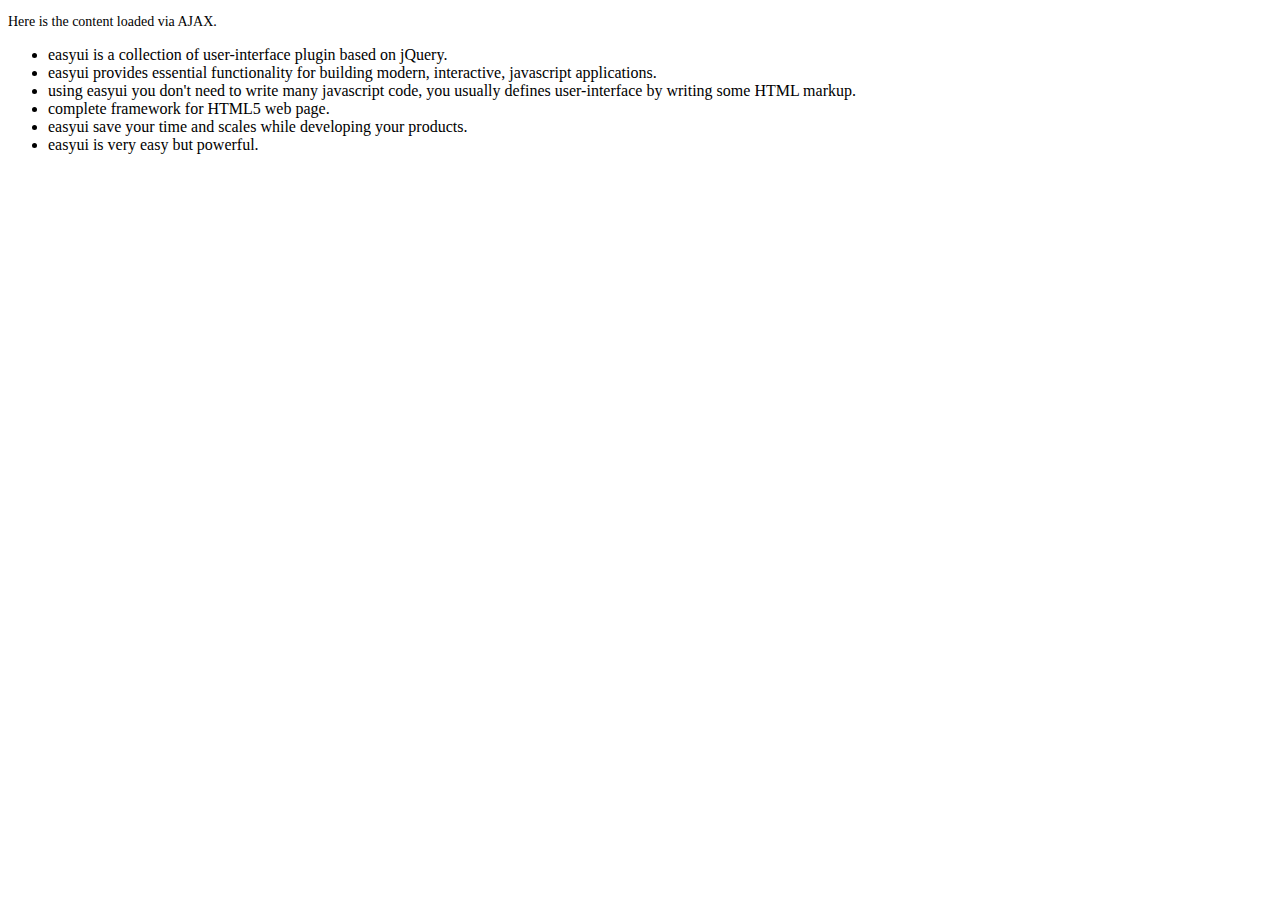
<file: src/main/webapp/easyui/demo-mobile/accordion/_content.html>
<!DOCTYPE html>
<html>
<head>
	<meta charset="UTF-8">
	<title>AJAX Content</title>
</head>
<body>
	<p style="font-size:14px">Here is the content loaded via AJAX.</p>
	<ul>
		<li>easyui is a collection of user-interface plugin based on jQuery.</li>
		<li>easyui provides essential functionality for building modern, interactive, javascript applications.</li>
		<li>using easyui you don't need to write many javascript code, you usually defines user-interface by writing some HTML markup.</li>
		<li>complete framework for HTML5 web page.</li>
		<li>easyui save your time and scales while developing your products.</li>
		<li>easyui is very easy but powerful.</li>
	</ul>
</body>
</html>
</file>
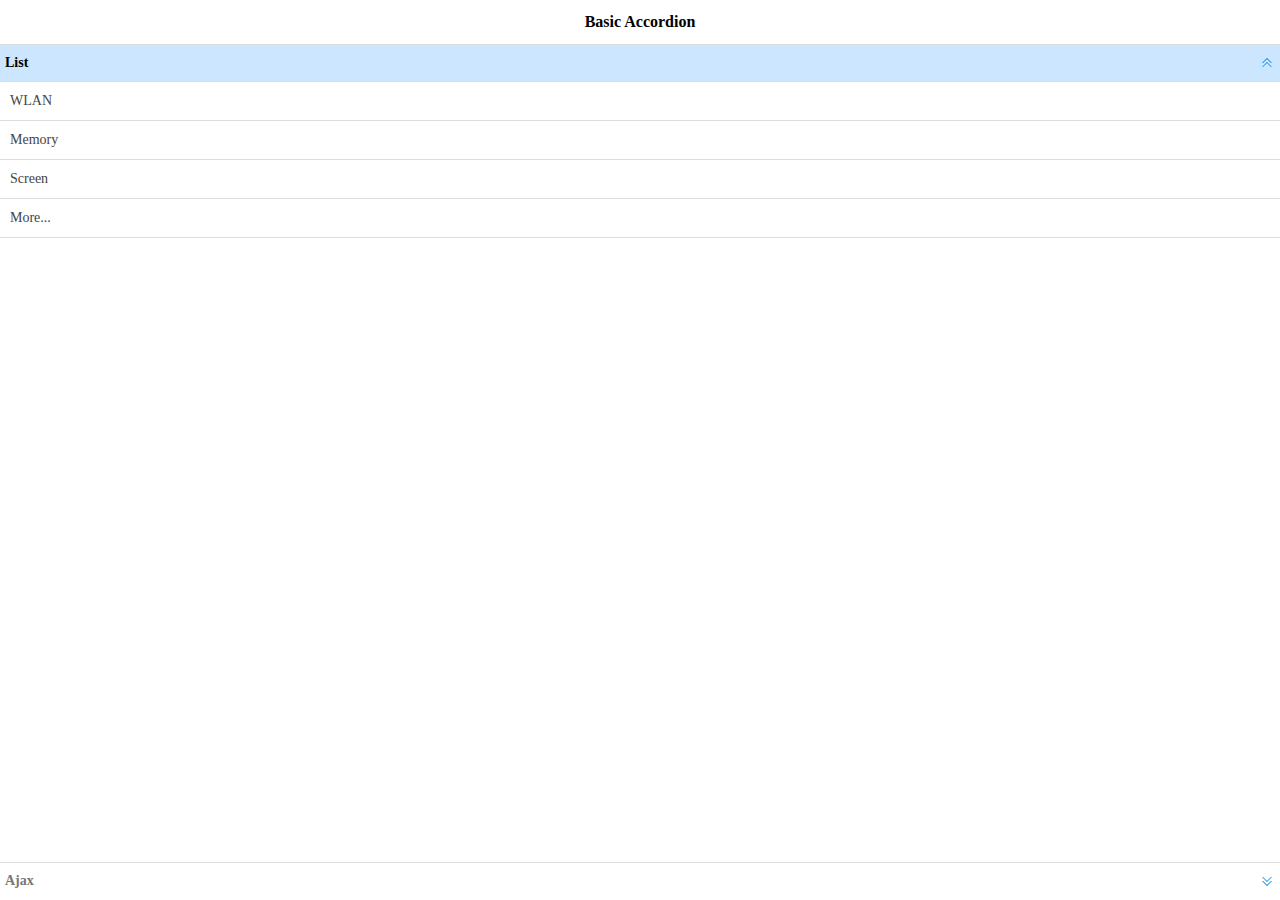
<file: src/main/webapp/easyui/demo-mobile/accordion/basic.html>
<!doctype html><html><head>    <meta charset="UTF-8">  	<meta name="viewport" content="initial-scale=1.0, maximum-scale=1.0, user-scalable=no">    <title>Basic Accordion - jQuery EasyUI Mobile Demo</title>      <link rel="stylesheet" type="text/css" href="../../themes/metro/easyui.css">      <link rel="stylesheet" type="text/css" href="../../themes/mobile.css">      <link rel="stylesheet" type="text/css" href="../../themes/icon.css">      <script type="text/javascript" src="../../jquery.min.js"></script>      <script type="text/javascript" src="../../jquery.easyui.min.js"></script>     <script type="text/javascript" src="../../jquery.easyui.mobile.js"></script> </head><body>	<div class="easyui-navpanel">		<header>			<div class="m-toolbar">				<span class="m-title">Basic Accordion</span>			</div>		</header>		<div class="easyui-accordion" fit="true" border="false">			<div title="List">				<ul class="m-list">					<li>WLAN</li>					<li>Memory</li>					<li>Screen</li>					<li>More...</li>				</ul>			</div>			<div title="Ajax" href="_content.html" style="padding:10px"></div>		</div>	</div></body>	</html>
</file>
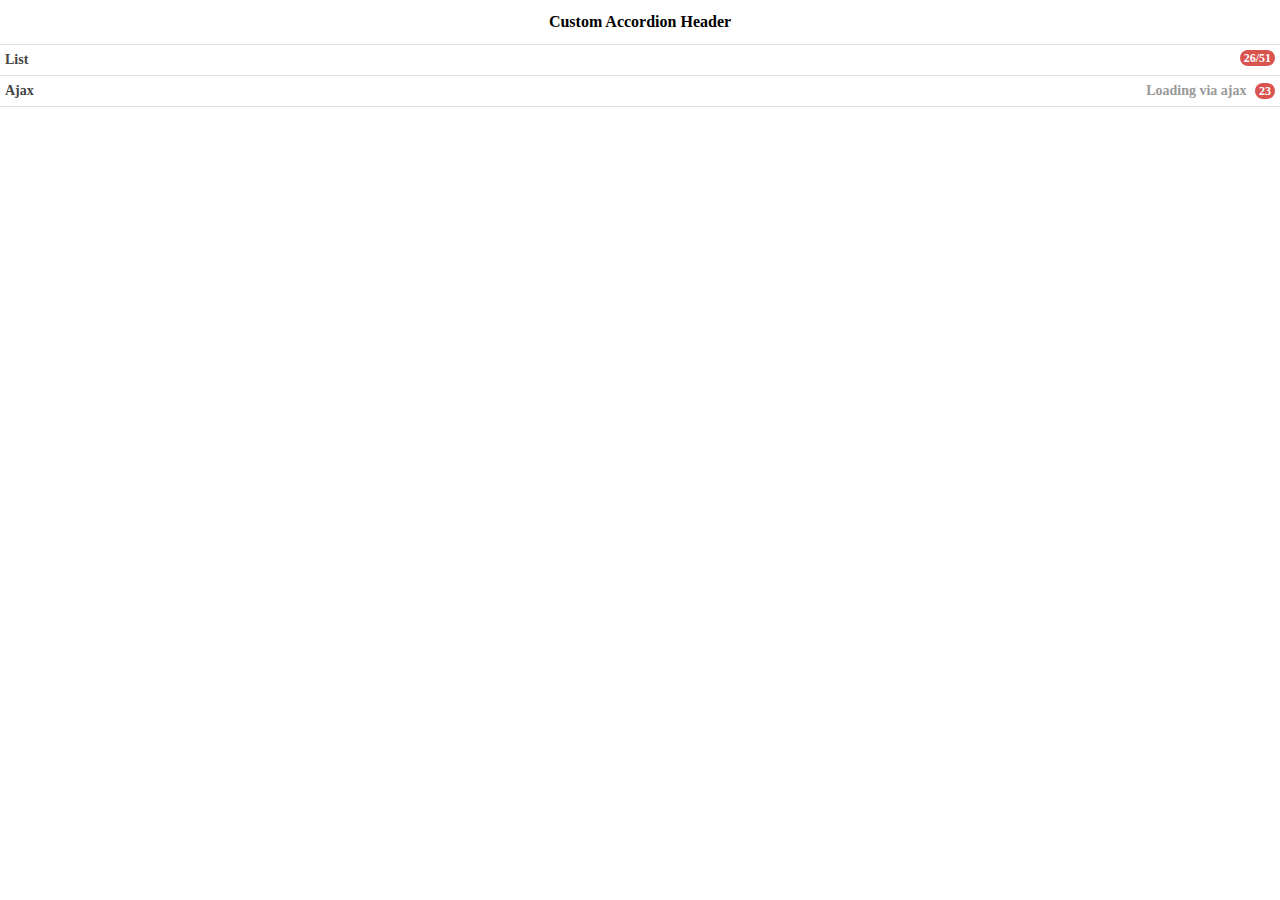
<file: src/main/webapp/easyui/demo-mobile/accordion/header.html>
<!doctype html><html><head>    <meta charset="UTF-8">  	<meta name="viewport" content="initial-scale=1.0, maximum-scale=1.0, user-scalable=no">    <title>Custom Accordion Header - jQuery EasyUI Mobile Demo</title>      <link rel="stylesheet" type="text/css" href="../../themes/metro/easyui.css">      <link rel="stylesheet" type="text/css" href="../../themes/mobile.css">      <link rel="stylesheet" type="text/css" href="../../themes/icon.css">      <script type="text/javascript" src="../../jquery.min.js"></script>      <script type="text/javascript" src="../../jquery.easyui.min.js"></script>     <script type="text/javascript" src="../../jquery.easyui.mobile.js"></script> </head><body>	<div class="easyui-navpanel">		<header>			<div class="m-toolbar">				<span class="m-title">Custom Accordion Header</span>			</div>		</header>		<div class="easyui-accordion" data-options="fit:true,border:false,selected:-1">			<div>				<header>					<div class="hh-inner">						<span>List</span>						<span class="m-badge" style="float:right">26/51</span>					</div>				</header>				<ul class="m-list">					<li>WLAN</li>					<li>Memory</li>					<li>Screen</li>					<li>More...</li>				</ul>			</div>			<div href="_content.html" style="padding:10px">				<header>					<div class="hh-inner">						<span>Ajax</span>						<span style="float:right">							<span style="color:#999;margin-right:5px">Loading via ajax</span>							<span class="m-badge">23</span>						</span>					</div>				</header>			</div>		</div>	</div>	<style scoped>		.hh-inner{			position: relative;			line-height: 20px;			background: #fff;			font-weight: bold;			margin: -5px;			padding: 5px;		}	</style></body>	</html>
</file>
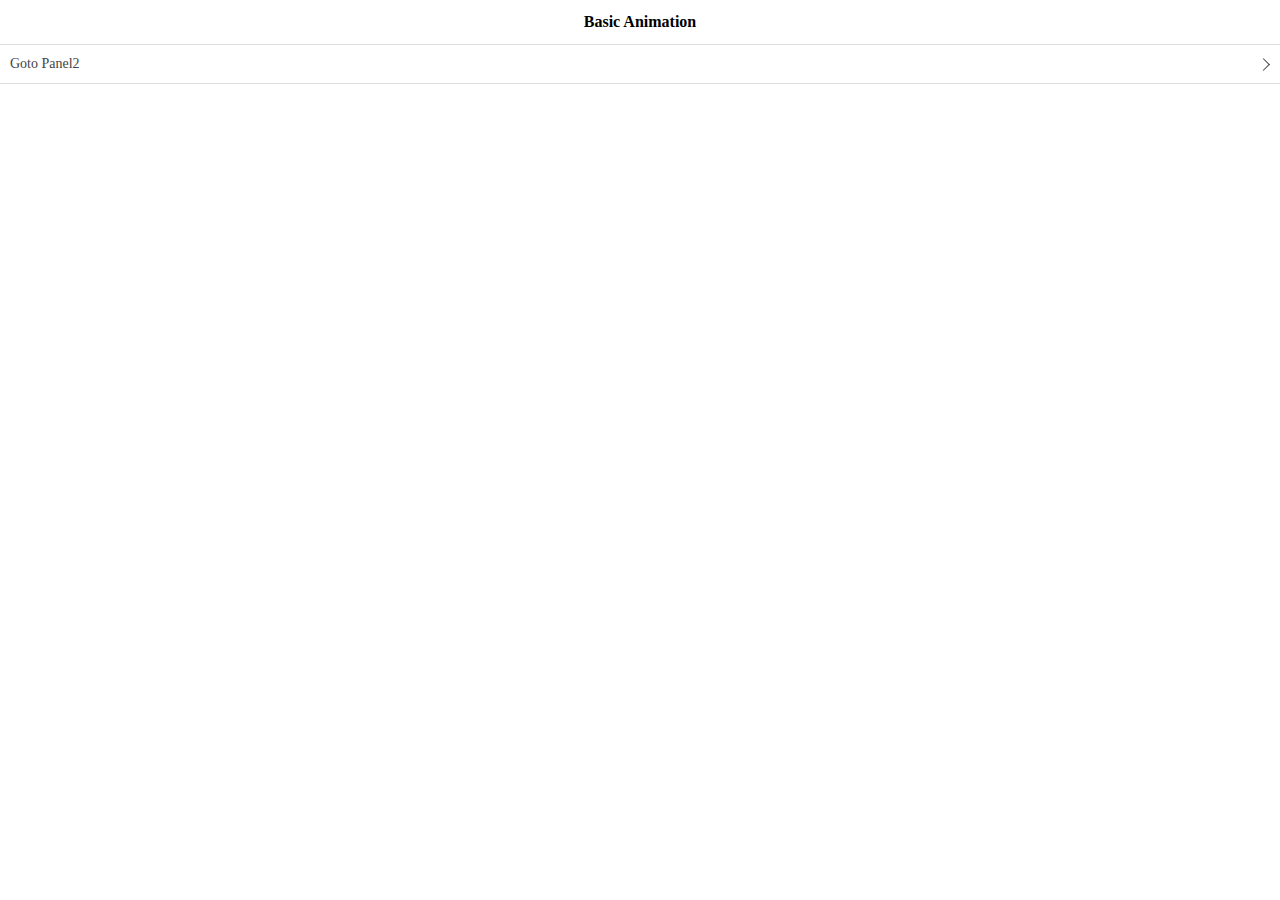
<file: src/main/webapp/easyui/demo-mobile/animation/basic.html>
<!doctype html><html><head>    <meta charset="UTF-8">  	<meta name="viewport" content="initial-scale=1.0, maximum-scale=1.0, user-scalable=no">    <title>Basic Animation - jQuery EasyUI Mobile Demo</title>      <link rel="stylesheet" type="text/css" href="../../themes/metro/easyui.css">      <link rel="stylesheet" type="text/css" href="../../themes/mobile.css">      <link rel="stylesheet" type="text/css" href="../../themes/icon.css">      <script type="text/javascript" src="../../jquery.min.js"></script>      <script type="text/javascript" src="../../jquery.easyui.min.js"></script>     <script type="text/javascript" src="../../jquery.easyui.mobile.js"></script> </head><body>	<div class="easyui-navpanel">		<header>			<div class="m-toolbar">				<span class="m-title">Basic Animation</span>			</div>		</header>		<ul class="m-list">			<li><a href="#p2">Goto Panel2</a></li>		</ul>	</div>	<div id="p2" class="easyui-navpanel">		<header>			<div class="m-toolbar">				<div class="m-left">					<a href="#" class="easyui-linkbutton m-back" data-options="plain:true,outline:true,back:true">Back</a>				</div>				<div class="m-title">Panel2</div>			</div>		</header>		<ul class="m-list">			<li><a href="#p3">Goto Panel3</a></li>		</ul>	</div>	<div id="p3" class="easyui-navpanel">		<header>			<div class="m-toolbar">				<div class="m-left">					<a href="#" class="easyui-linkbutton m-back" data-options="plain:true,outline:true,back:true">Back</a>				</div>				<div class="m-title">Panel3</div>			</div>		</header>		<div style="padding:20px 10px">			<p>Panel3 Content.</p>		</div>	</div></body>	</html>
</file>
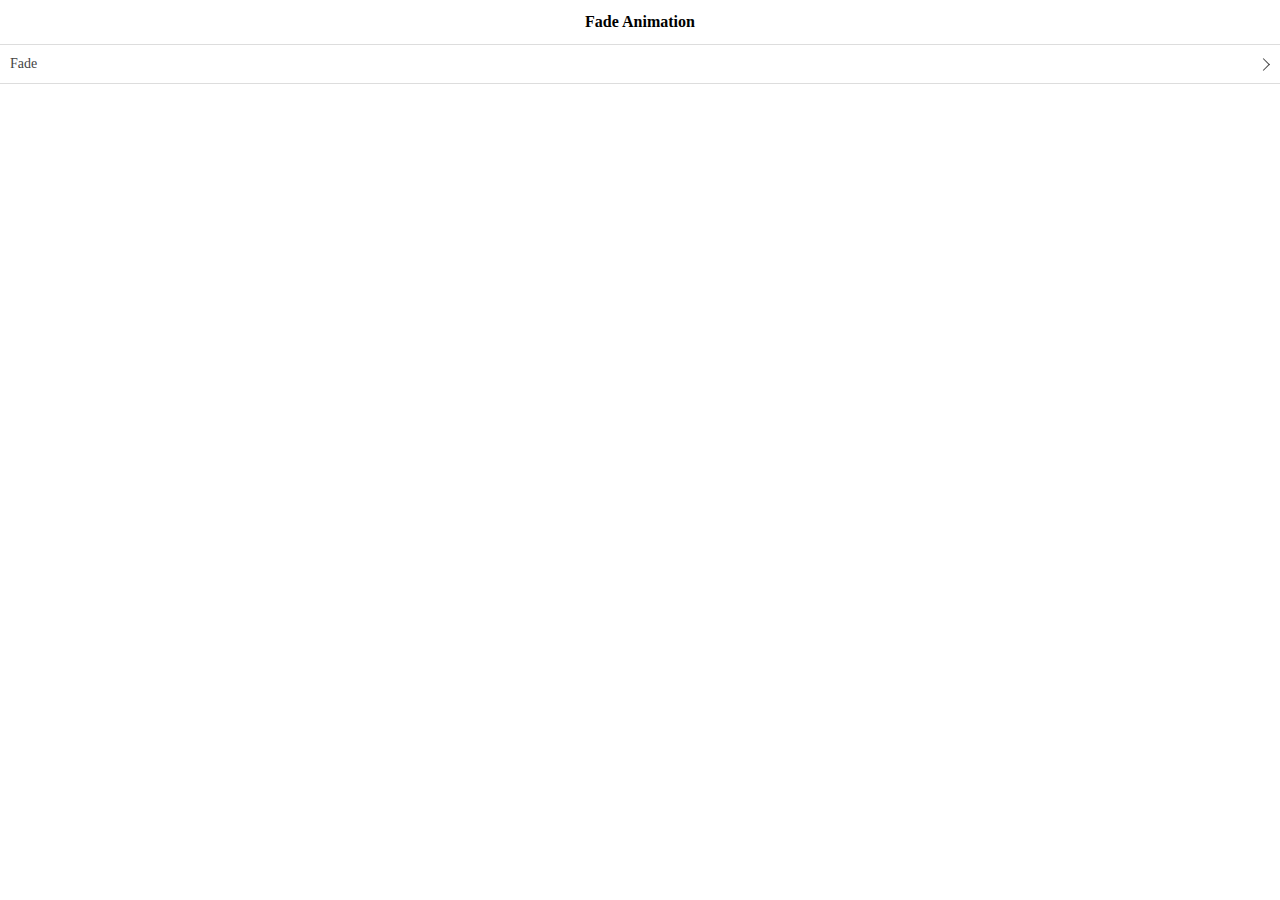
<file: src/main/webapp/easyui/demo-mobile/animation/fade.html>
<!doctype html><html><head>    <meta charset="UTF-8">  	<meta name="viewport" content="initial-scale=1.0, maximum-scale=1.0, user-scalable=no">    <title>Fade Animation - jQuery EasyUI Mobile Demo</title>      <link rel="stylesheet" type="text/css" href="../../themes/metro/easyui.css">      <link rel="stylesheet" type="text/css" href="../../themes/mobile.css">      <link rel="stylesheet" type="text/css" href="../../themes/icon.css">      <script type="text/javascript" src="../../jquery.min.js"></script>      <script type="text/javascript" src="../../jquery.easyui.min.js"></script>     <script type="text/javascript" src="../../jquery.easyui.mobile.js"></script> </head><body>	<div class="easyui-navpanel">		<header>			<div class="m-toolbar">				<span class="m-title">Fade Animation</span>			</div>		</header>		<ul class="m-list">			<li><a href="#p2" data-options="animation:'fade',direction:''">Fade</a></li>		</ul>	</div>	<div id="p2" class="easyui-navpanel">		<header>			<div class="m-toolbar">				<div class="m-left">					<a href="#" class="easyui-linkbutton m-back" data-options="plain:true,outline:true,back:true">Back</a>				</div>				<div class="m-title">Panel2</div>			</div>		</header>		<div style="padding:10px">			<p>Panel2 Content.</p>		</div>	</div></body>	</html>
</file>
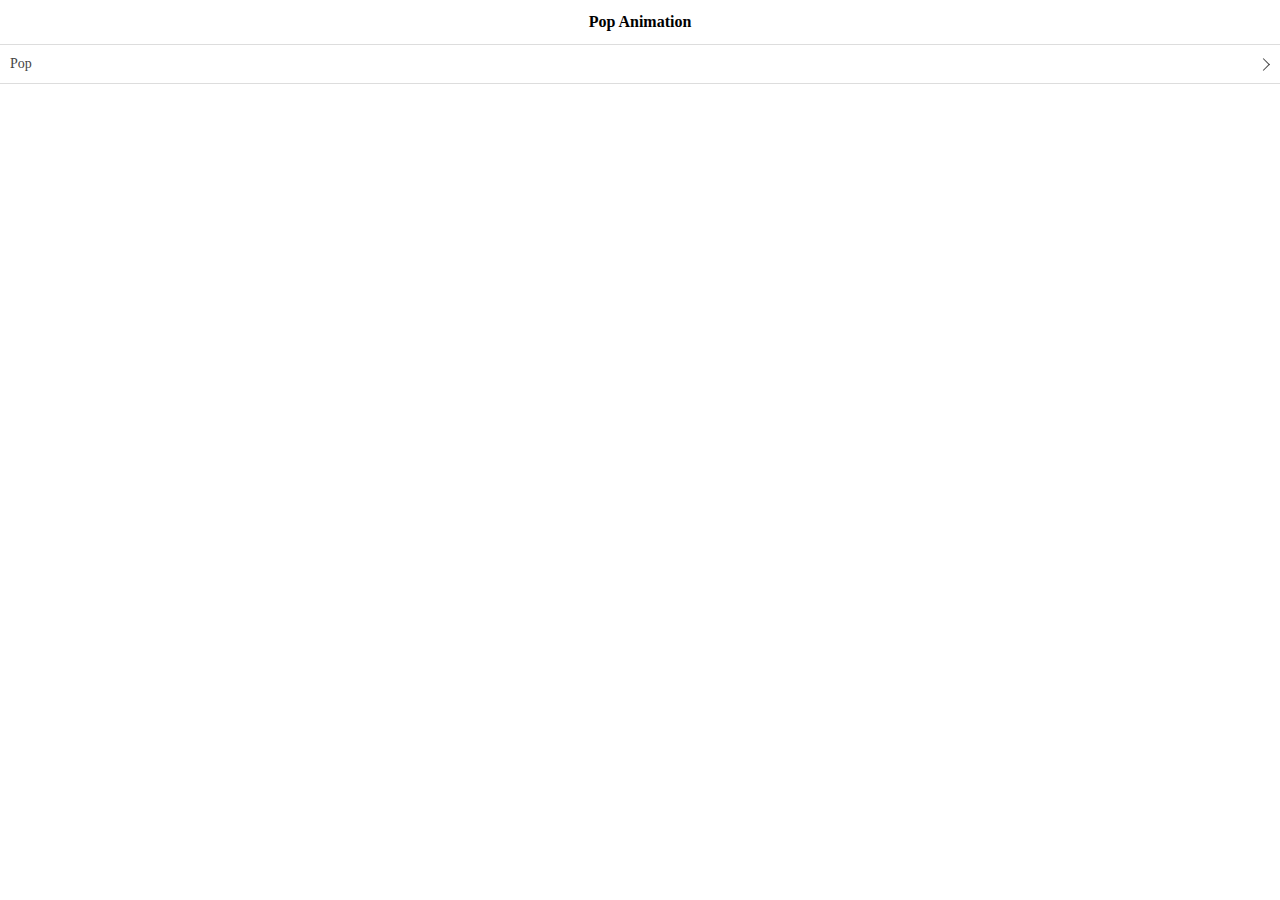
<file: src/main/webapp/easyui/demo-mobile/animation/pop.html>
<!doctype html><html><head>    <meta charset="UTF-8">  	<meta name="viewport" content="initial-scale=1.0, maximum-scale=1.0, user-scalable=no">    <title>Pop Animation - jQuery EasyUI Mobile Demo</title>      <link rel="stylesheet" type="text/css" href="../../themes/metro/easyui.css">      <link rel="stylesheet" type="text/css" href="../../themes/mobile.css">      <link rel="stylesheet" type="text/css" href="../../themes/icon.css">      <script type="text/javascript" src="../../jquery.min.js"></script>      <script type="text/javascript" src="../../jquery.easyui.min.js"></script>     <script type="text/javascript" src="../../jquery.easyui.mobile.js"></script> </head><body>	<div class="easyui-navpanel">		<header>			<div class="m-toolbar">				<span class="m-title">Pop Animation</span>			</div>		</header>		<ul class="m-list">			<li><a href="#p2" data-options="animation:'pop',direction:''">Pop</a></li>		</ul>	</div>	<div id="p2" class="easyui-navpanel">		<header>			<div class="m-toolbar">				<div class="m-left">					<a href="#" class="easyui-linkbutton m-back" data-options="plain:true,outline:true,back:true">Back</a>				</div>				<div class="m-title">Panel2</div>			</div>		</header>		<div style="padding:10px">			<p>Panel2 Content.</p>		</div>	</div></body>	</html>
</file>
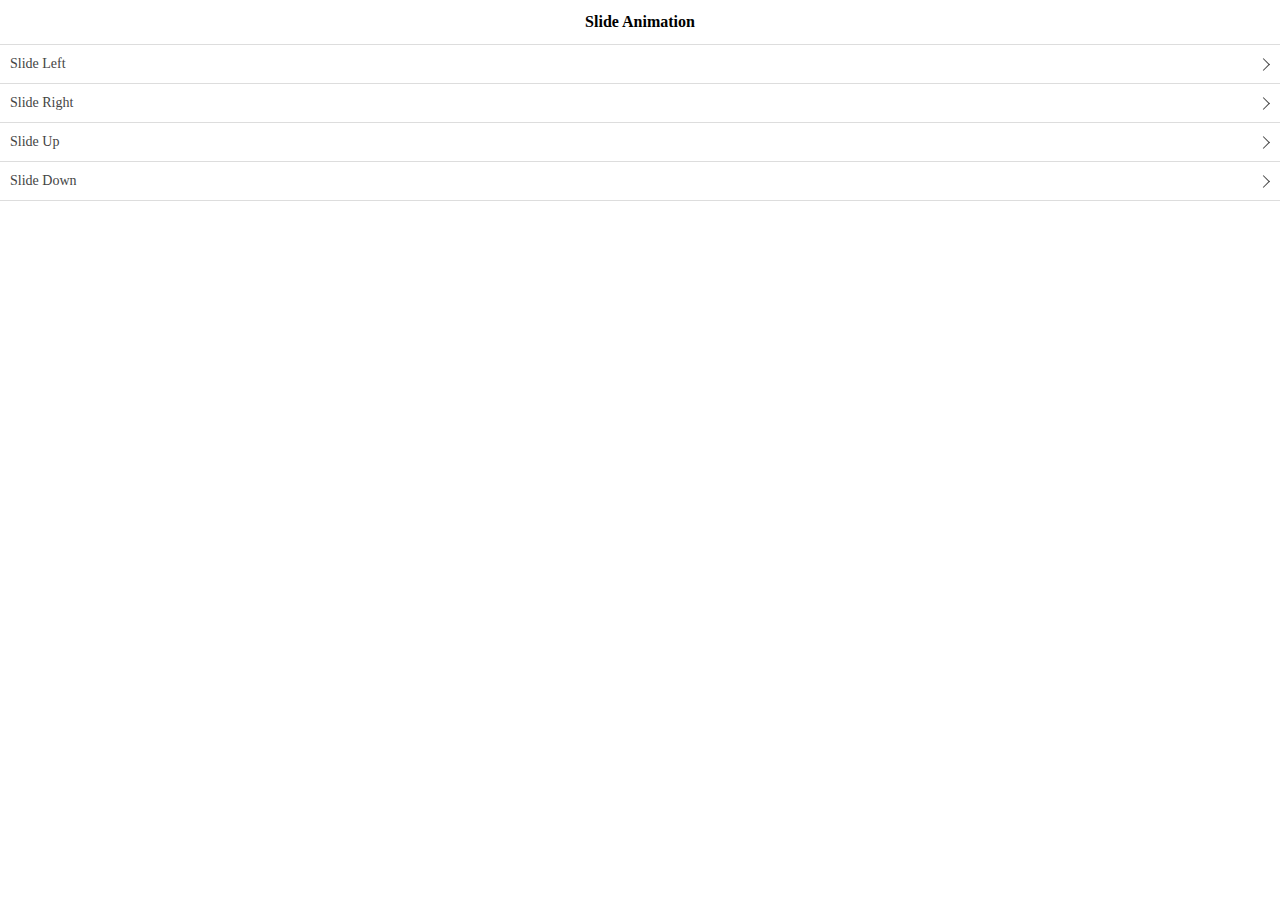
<file: src/main/webapp/easyui/demo-mobile/animation/slide.html>
<!doctype html><html><head>    <meta charset="UTF-8">  	<meta name="viewport" content="initial-scale=1.0, maximum-scale=1.0, user-scalable=no">    <title>Slide Animation - jQuery EasyUI Mobile Demo</title>      <link rel="stylesheet" type="text/css" href="../../themes/metro/easyui.css">      <link rel="stylesheet" type="text/css" href="../../themes/mobile.css">      <link rel="stylesheet" type="text/css" href="../../themes/icon.css">      <script type="text/javascript" src="../../jquery.min.js"></script>      <script type="text/javascript" src="../../jquery.easyui.min.js"></script>     <script type="text/javascript" src="../../jquery.easyui.mobile.js"></script> </head><body>	<div class="easyui-navpanel">		<header>			<div class="m-toolbar">				<span class="m-title">Slide Animation</span>			</div>		</header>		<ul class="m-list">			<li><a href="#p2" data-options="animation:'slide',direction:'left'">Slide Left</a></li>			<li><a href="#p2" data-options="animation:'slide',direction:'right'">Slide Right</a></li>			<li><a href="#p2" data-options="animation:'slide',direction:'up'">Slide Up</a></li>			<li><a href="#p2" data-options="animation:'slide',direction:'down'">Slide Down</a></li>		</ul>	</div>	<div id="p2" class="easyui-navpanel">		<header>			<div class="m-toolbar">				<div class="m-left">					<a href="#" class="easyui-linkbutton m-back" data-options="plain:true,outline:true,back:true">Back</a>				</div>				<div class="m-title">Panel2</div>			</div>		</header>		<div style="padding:10px">			<p>Panel2 Content.</p>		</div>	</div></body>	</html>
</file>
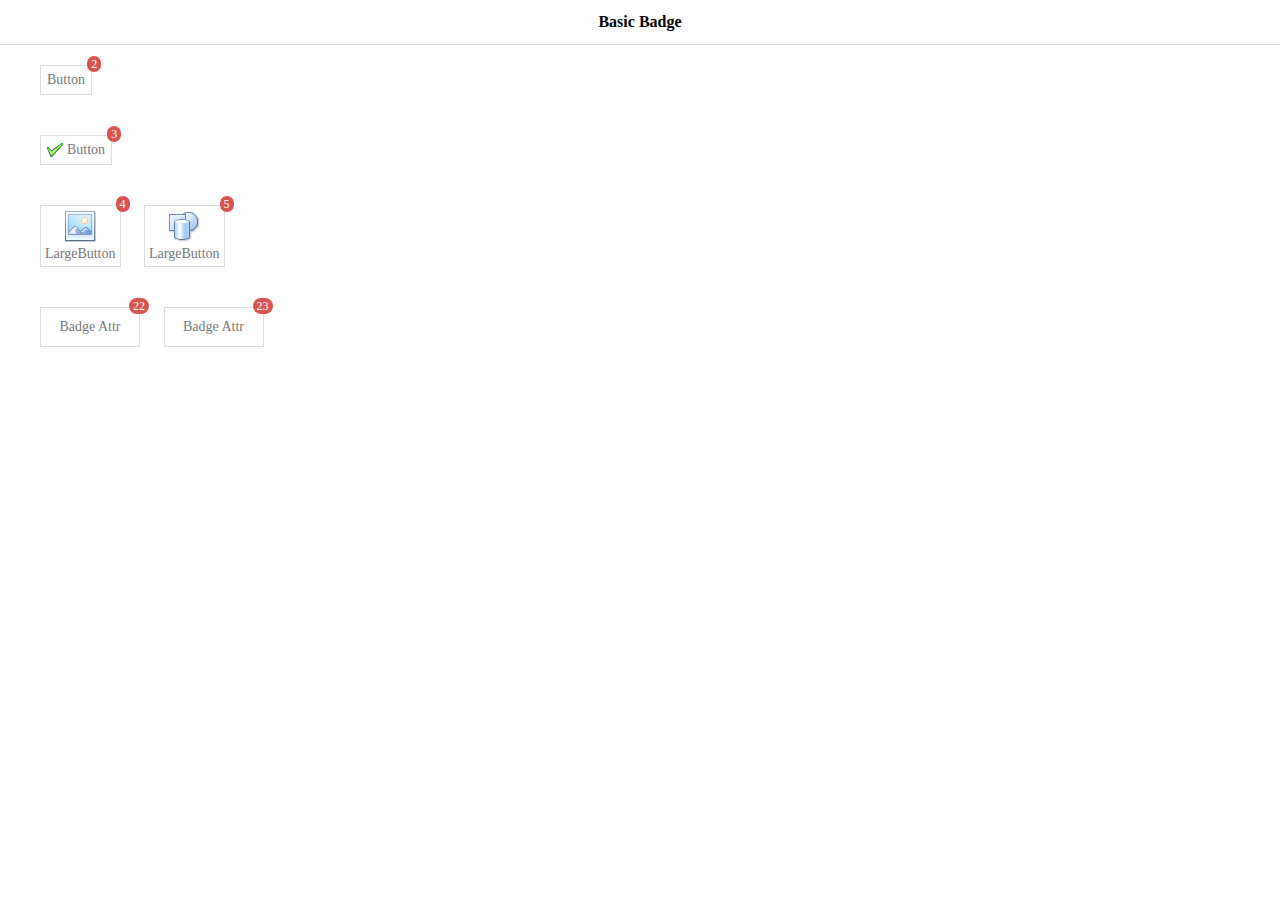
<file: src/main/webapp/easyui/demo-mobile/badge/basic.html>
<!doctype html><html><head>    <meta charset="UTF-8">  	<meta name="viewport" content="initial-scale=1.0, maximum-scale=1.0, user-scalable=no">    <title>Basic Badge - jQuery EasyUI Mobile Demo</title>      <link rel="stylesheet" type="text/css" href="../../themes/metro/easyui.css">      <link rel="stylesheet" type="text/css" href="../../themes/mobile.css">      <link rel="stylesheet" type="text/css" href="../../themes/icon.css">      <script type="text/javascript" src="../../jquery.min.js"></script>      <script type="text/javascript" src="../../jquery.easyui.min.js"></script>     <script type="text/javascript" src="../../jquery.easyui.mobile.js"></script> </head><body>	<div class="easyui-navpanel">		<header>			<div class="m-toolbar">				<span class="m-title">Basic Badge</span>			</div>		</header>		<div style="padding:20px 40px">			<a href="#" class="easyui-linkbutton">				Button<span class="m-badge">2</span>			</a>		</div>		<div style="padding:20px 40px">			<a href="#" class="easyui-linkbutton" iconCls="icon-ok">				Button<span class="m-badge">3</span>			</a>		</div>		<div style="padding:20px 40px">			<a href="#" class="easyui-linkbutton" data-options="iconCls:'icon-large-picture',iconAlign:'top',size:'large'">				LargeButton<span class="m-badge">4</span>			</a>			<a href="#" class="easyui-linkbutton" data-options="iconCls:'icon-large-shapes',iconAlign:'top',size:'large'" style="margin-left:20px">				LargeButton<span class="m-badge">5</span>			</a>		</div>		<div style="padding:20px 40px">			<a href="#" class="easyui-linkbutton m-badge" data-badge="22" style="width:100px;height:40px">Badge Attr</a>			<a href="#" class="easyui-linkbutton m-badge" data-badge="23" style="width:100px;height:40px;margin-left:20px">Badge Attr</a>		</div>	</div></body>	</html>
</file>
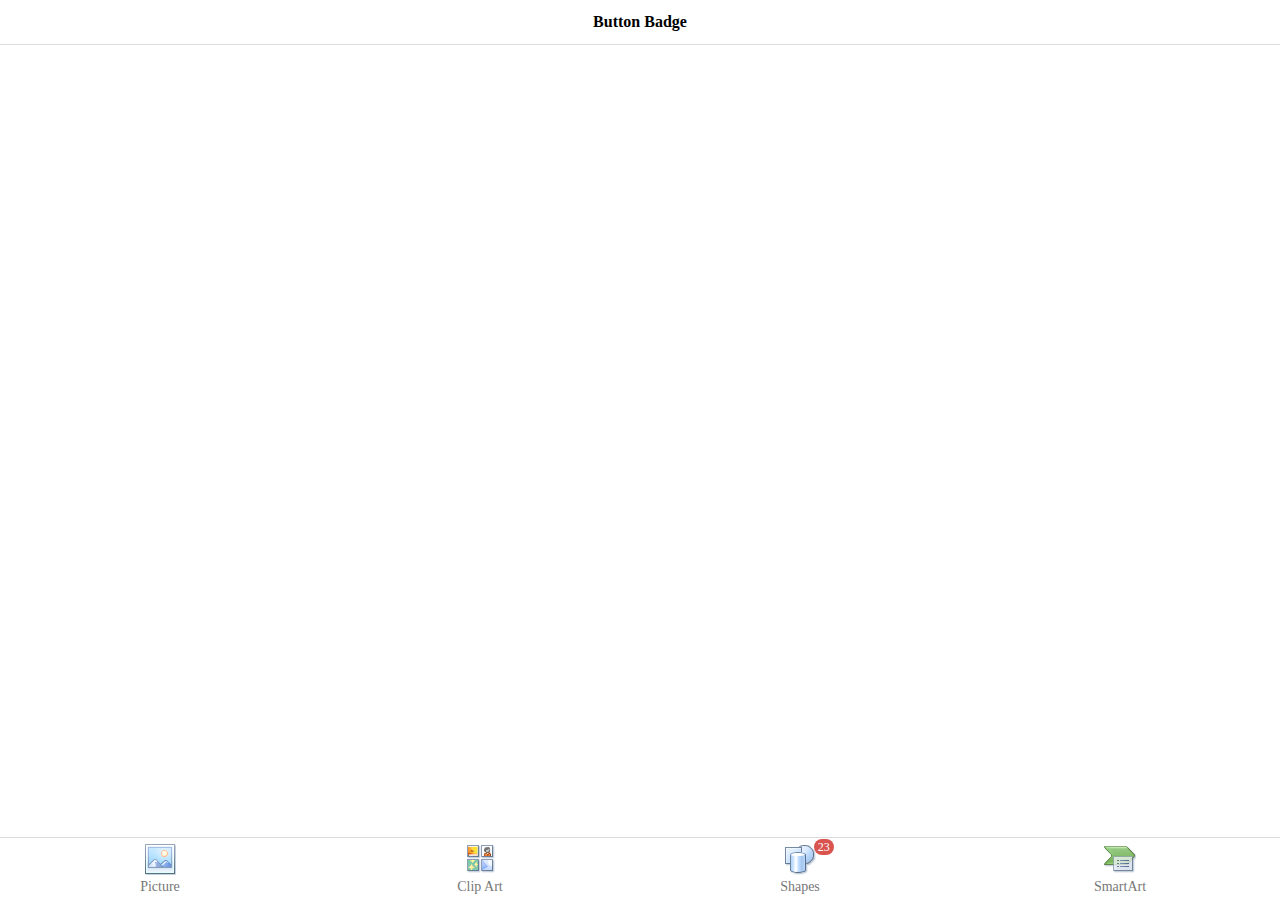
<file: src/main/webapp/easyui/demo-mobile/badge/button.html>
<!doctype html><html><head>    <meta charset="UTF-8">  	<meta name="viewport" content="initial-scale=1.0, maximum-scale=1.0, user-scalable=no">    <title>Button Badge - jQuery EasyUI Mobile Demo</title>      <link rel="stylesheet" type="text/css" href="../../themes/metro/easyui.css">      <link rel="stylesheet" type="text/css" href="../../themes/mobile.css">      <link rel="stylesheet" type="text/css" href="../../themes/icon.css">      <script type="text/javascript" src="../../jquery.min.js"></script>      <script type="text/javascript" src="../../jquery.easyui.min.js"></script>     <script type="text/javascript" src="../../jquery.easyui.mobile.js"></script> </head><body>	<div class="easyui-navpanel">		<header>			<div class="m-toolbar">				<span class="m-title">Button Badge</span>			</div>		</header>		<footer>            <div class="m-buttongroup m-buttongroup-justified" style="width:100%">                <a href="#" class="easyui-linkbutton" data-options="iconCls:'icon-large-picture',size:'large',iconAlign:'top',plain:true">Picture</a>                <a href="#" class="easyui-linkbutton" data-options="iconCls:'icon-large-clipart',size:'large',iconAlign:'top',plain:true">Clip Art</a>                <a href="#" class="easyui-linkbutton" data-options="iconCls:'icon-large-shapes',size:'large',iconAlign:'top',plain:true">Shapes<span class="m-badge">23</span></a>                <a href="#" class="easyui-linkbutton" data-options="iconCls:'icon-large-smartart',size:'large',iconAlign:'top',plain:true">SmartArt</a>            </div>		</footer>	</div></body>	</html>
</file>
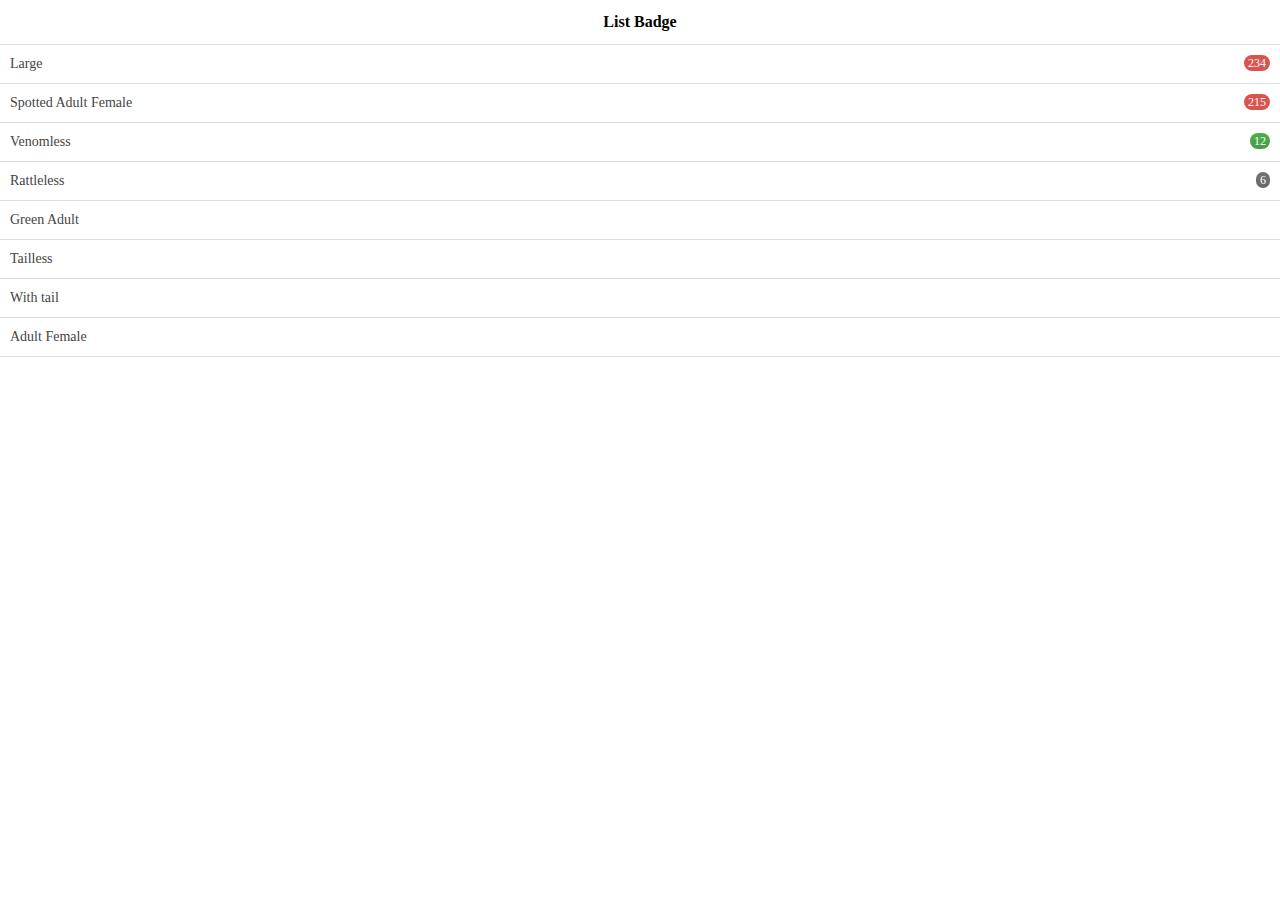
<file: src/main/webapp/easyui/demo-mobile/badge/list.html>
<!doctype html><html><head>    <meta charset="UTF-8">  	<meta name="viewport" content="initial-scale=1.0, maximum-scale=1.0, user-scalable=no">    <title>List Badge - jQuery EasyUI Mobile Demo</title>      <link rel="stylesheet" type="text/css" href="../../themes/metro/easyui.css">      <link rel="stylesheet" type="text/css" href="../../themes/mobile.css">      <link rel="stylesheet" type="text/css" href="../../themes/color.css">      <link rel="stylesheet" type="text/css" href="../../themes/icon.css">      <script type="text/javascript" src="../../jquery.min.js"></script>      <script type="text/javascript" src="../../jquery.easyui.min.js"></script>     <script type="text/javascript" src="../../jquery.easyui.mobile.js"></script> </head><body>	<div class="easyui-navpanel">		<header>			<div class="m-toolbar">				<span class="m-title">List Badge</span>			</div>		</header>		<ul class="m-list">			<li>Large				<div class="m-right"><span class="m-badge" style="margin-top:10px">234</span></div>			</li>			<li>Spotted Adult Female				<div class="m-right"><span class="m-badge" style="margin-top:10px">215</span></div>			</li>			<li>Venomless				<div class="m-right"><span class="m-badge c1" style="margin-top:10px">12</span></div>			</li>			<li>Rattleless				<div class="m-right"><span class="m-badge c2" style="margin-top:10px">6</span></div>			</li>			<li>Green Adult</li>			<li>Tailless</li>			<li>With tail</li>			<li>Adult Female</li>		</ul>	</div></body>	</html>
</file>
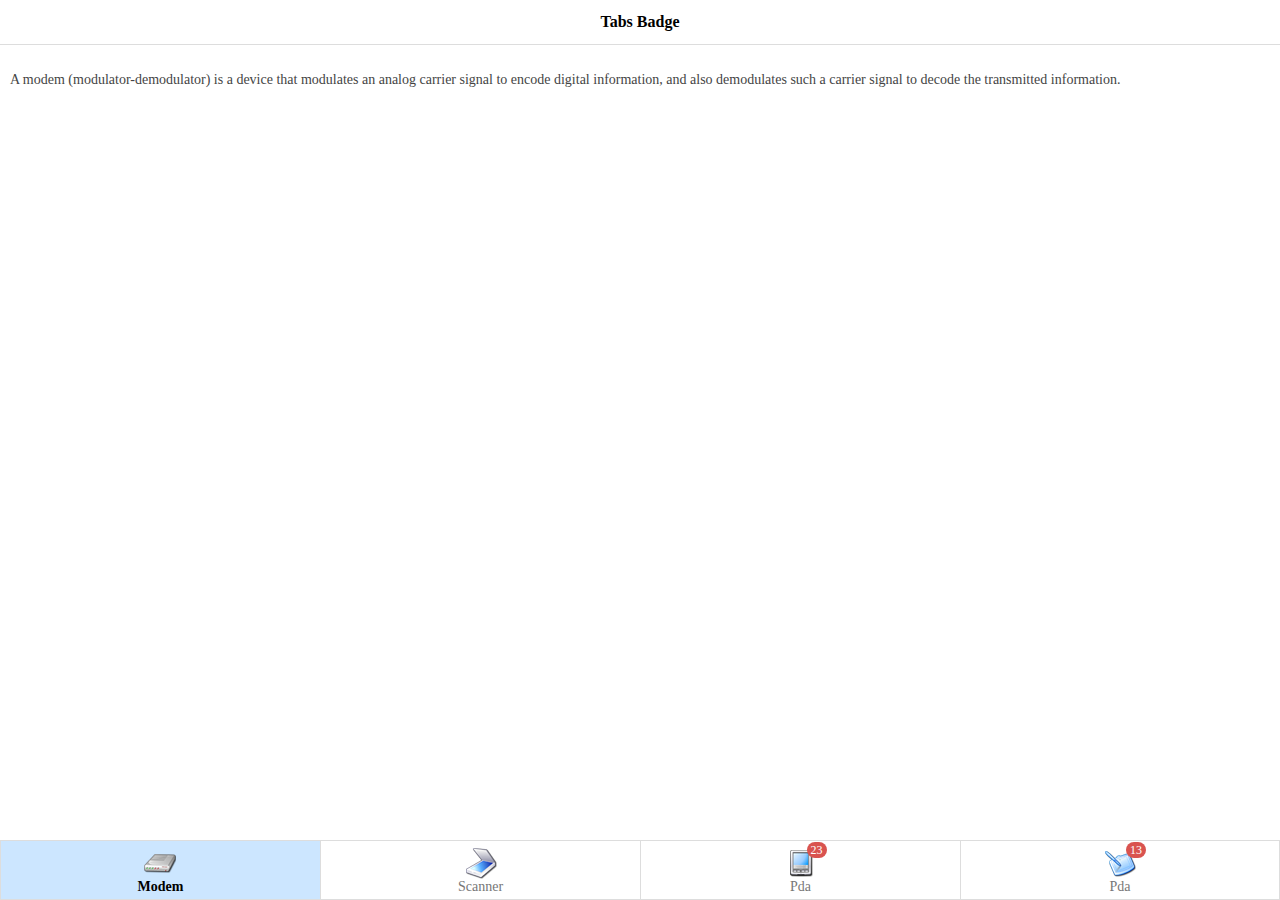
<file: src/main/webapp/easyui/demo-mobile/badge/tabs.html>
<!doctype html><html><head>    <meta charset="UTF-8">  	<meta name="viewport" content="initial-scale=1.0, maximum-scale=1.0, user-scalable=no">    <title>Tabs Badge - jQuery EasyUI Mobile Demo</title>      <link rel="stylesheet" type="text/css" href="../../themes/metro/easyui.css">      <link rel="stylesheet" type="text/css" href="../../themes/icon.css">      <link rel="stylesheet" type="text/css" href="../../themes/mobile.css">    <script type="text/javascript" src="../../jquery.min.js"></script>      <script type="text/javascript" src="../../jquery.easyui.min.js"></script>    <script type="text/javascript" src="../../jquery.easyui.mobile.js"></script></head><body>	<div class="easyui-navpanel">	    <header>	    	<div class="m-toolbar">	    		<div class="m-title">Tabs Badge</div>	    	</div>	    </header>		<div class="easyui-tabs" data-options="tabHeight:60,fit:true,tabPosition:'bottom',border:false,pill:true,narrow:true,justified:true">			<div style="padding:10px">				<div class="panel-header tt-inner">					<img src='../images/modem.png'/><br>Modem				</div>				<p>A modem (modulator-demodulator) is a device that modulates an analog carrier signal to encode digital information, and also demodulates such a carrier signal to decode the transmitted information.</p>			</div>			<div style="padding:10px">				<div class="panel-header tt-inner">					<img src='../images/scanner.png'/><br>Scanner				</div>				<p>In computing, an image scanner—often abbreviated to just scanner—is a device that optically scans images, printed text, handwriting, or an object, and converts it to a digital image.</p>			</div>			<div style="padding:10px">				<div class="panel-header tt-inner">					<img src='../images/pda.png'/><br>Pda					<span class="m-badge">23</span>				</div>				<p>A personal digital assistant (PDA), also known as a palmtop computer, or personal data assistant, is a mobile device that functions as a personal information manager. PDAs are largely considered obsolete with the widespread adoption of smartphones.</p>			</div>			<div style="padding:10px">				<div class="panel-header tt-inner">					<img src='../images/tablet.png'/><br>Pda					<span class="m-badge">13</span>				</div>				<p>A tablet computer, or simply tablet, is a one-piece mobile computer. Devices typically have a touchscreen, with finger or stylus gestures replacing the conventional computer mouse.</p>			</div>		</div>	</div>	<style scoped>       .tt-inner{            display:inline-block;            line-height:12px;            padding-top:6px;            position: relative;        }		p{			line-height:150%;		}	</style></body>	</html>
</file>
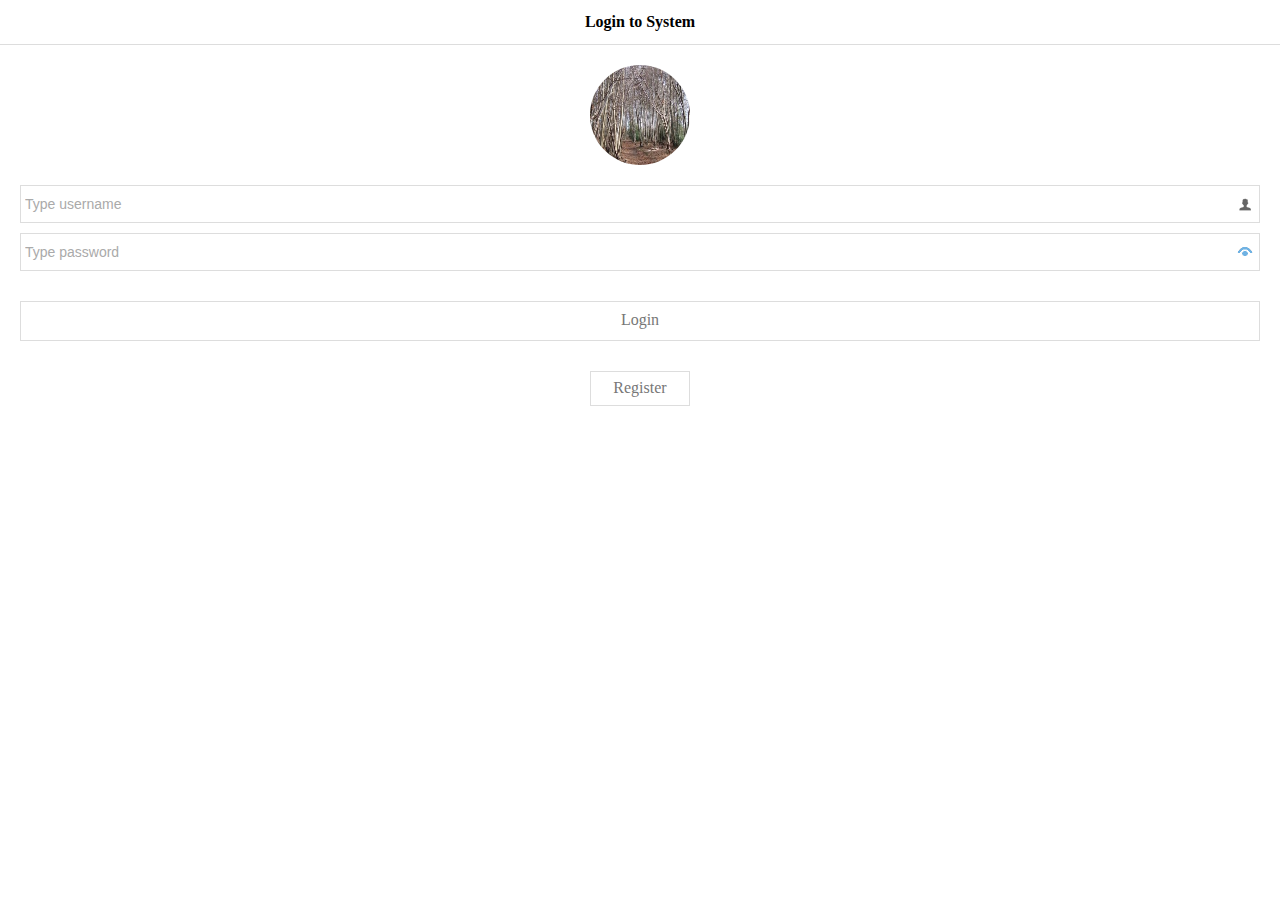
<file: src/main/webapp/easyui/demo-mobile/button/basic.html>
<!doctype html><html><head>    <meta charset="UTF-8">  	<meta name="viewport" content="initial-scale=1.0, maximum-scale=1.0, user-scalable=no">    <title>Basic LinkButton - jQuery EasyUI Mobile Demo</title>      <link rel="stylesheet" type="text/css" href="../../themes/metro/easyui.css">      <link rel="stylesheet" type="text/css" href="../../themes/mobile.css">      <link rel="stylesheet" type="text/css" href="../../themes/icon.css">      <script type="text/javascript" src="../../jquery.min.js"></script>      <script type="text/javascript" src="../../jquery.easyui.min.js"></script>     <script type="text/javascript" src="../../jquery.easyui.mobile.js"></script> </head><body>	<div class="easyui-navpanel">		<header>			<div class="m-toolbar">				<span class="m-title">Login to System</span>			</div>		</header>		<div style="margin:20px auto;width:100px;height:100px;border-radius:100px;overflow:hidden">			<img src="../images/login1.jpg" style="margin:0;width:100%;height:100%;">		</div>		<div style="padding:0 20px">			<div style="margin-bottom:10px">				<input class="easyui-textbox" data-options="prompt:'Type username',iconCls:'icon-man'" style="width:100%;height:38px">			</div>			<div>				<input class="easyui-passwordbox" data-options="prompt:'Type password'" style="width:100%;height:38px">			</div>			<div style="text-align:center;margin-top:30px">				<a href="#" class="easyui-linkbutton" style="width:100%;height:40px"><span style="font-size:16px">Login</span></a>			</div>			<div style="text-align:center;margin-top:30px">				<a href="#" class="easyui-linkbutton" plain="true" outline="true" style="width:100px;height:35px"><span style="font-size:16px">Register</span></a> 			</div>		</div>	</div></body>	</html>
</file>
<file: src/main/webapp/easyui/themes/metro/easyui.css>
* {
  -moz-box-sizing: border-box;
  -webkit-box-sizing: border-box;
  -o-box-sizing: border-box;
  -ms-box-sizing: border-box;
  box-sizing: border-box;
}
.panel {
  overflow: hidden;
  text-align: left;
  margin: 0;
  border: 0;
  -moz-border-radius: 0 0 0 0;
  -webkit-border-radius: 0 0 0 0;
  border-radius: 0 0 0 0;
}
.panel-header,
.panel-body {
  border-width: 1px;
  border-style: solid;
}
.panel-header {
  padding: 5px;
  position: relative;
}
.panel-title {
  background: url('images/blank.gif') no-repeat;
}
.panel-header-noborder {
  border-width: 0 0 1px 0;
}
.panel-body {
  overflow: auto;
  border-top-width: 0;
  padding: 0;
}
.panel-body-noheader {
  border-top-width: 1px;
}
.panel-body-noborder {
  border-width: 0px;
}
.panel-body-nobottom {
  border-bottom-width: 0;
}
.panel-with-icon {
  padding-left: 18px;
}
.panel-icon,
.panel-tool {
  position: absolute;
  top: 50%;
  margin-top: -8px;
  height: 16px;
  overflow: hidden;
}
.panel-icon {
  left: 5px;
  width: 16px;
}
.panel-tool {
  right: 5px;
  width: auto;
}
.panel-tool a {
  display: inline-block;
  width: 16px;
  height: 16px;
  opacity: 0.6;
  filter: alpha(opacity=60);
  margin: 0 0 0 2px;
  vertical-align: top;
}
.panel-tool a:hover {
  opacity: 1;
  filter: alpha(opacity=100);
  background-color: #E6E6E6;
  -moz-border-radius: -2px -2px -2px -2px;
  -webkit-border-radius: -2px -2px -2px -2px;
  border-radius: -2px -2px -2px -2px;
}
.panel-loading {
  padding: 11px 0px 10px 30px;
}
.panel-noscroll {
  overflow: hidden;
}
.panel-fit,
.panel-fit body {
  height: 100%;
  margin: 0;
  padding: 0;
  border: 0;
  overflow: hidden;
}
.panel-loading {
  background: url('images/loading.gif') no-repeat 10px 10px;
}
.panel-tool-close {
  background: url('images/panel_tools.png') no-repeat -16px 0px;
}
.panel-tool-min {
  background: url('images/panel_tools.png') no-repeat 0px 0px;
}
.panel-tool-max {
  background: url('images/panel_tools.png') no-repeat 0px -16px;
}
.panel-tool-restore {
  background: url('images/panel_tools.png') no-repeat -16px -16px;
}
.panel-tool-collapse {
  background: url('images/panel_tools.png') no-repeat -32px 0;
}
.panel-tool-expand {
  background: url('images/panel_tools.png') no-repeat -32px -16px;
}
.panel-header,
.panel-body {
  border-color: #ddd;
}
.panel-header {
  background-color: #ffffff;
}
.panel-body {
  background-color: #fff;
  color: #444;
  font-size: 14px;
}
.panel-title {
  font-size: 14px;
  font-weight: bold;
  color: #777;
  height: 20px;
  line-height: 20px;
}
.panel-footer {
  border: 1px solid #ddd;
  overflow: hidden;
  background: #fff;
}
.panel-footer-noborder {
  border-width: 1px 0 0 0;
}
.panel-hleft,
.panel-hright {
  position: relative;
}
.panel-hleft>.panel-body,
.panel-hright>.panel-body {
  position: absolute;
}
.panel-hleft>.panel-header {
  float: left;
}
.panel-hright>.panel-header {
  float: right;
}
.panel-hleft>.panel-body {
  border-top-width: 1px;
  border-left-width: 0;
}
.panel-hright>.panel-body {
  border-top-width: 1px;
  border-right-width: 0;
}
.panel-hleft>.panel-body-nobottom {
  border-bottom-width: 1px;
  border-right-width: 0;
}
.panel-hright>.panel-body-nobottom {
  border-bottom-width: 1px;
  border-left-width: 0;
}
.panel-hleft>.panel-footer {
  position: absolute;
  right: 0;
}
.panel-hright>.panel-footer {
  position: absolute;
  left: 0;
}
.panel-hleft>.panel-header-noborder {
  border-width: 0 1px 0 0;
}
.panel-hright>.panel-header-noborder {
  border-width: 0 0 0 1px;
}
.panel-hleft>.panel-body-noborder {
  border-width: 0;
}
.panel-hright>.panel-body-noborder {
  border-width: 0;
}
.panel-hleft>.panel-body-noheader {
  border-left-width: 1px;
}
.panel-hright>.panel-body-noheader {
  border-right-width: 1px;
}
.panel-hleft>.panel-footer-noborder {
  border-width: 0 0 0 1px;
}
.panel-hright>.panel-footer-noborder {
  border-width: 0 1px 0 0;
}
.panel-hleft>.panel-header .panel-icon,
.panel-hright>.panel-header .panel-icon {
  margin-top: 0;
  top: 5px;
  left: 50%;
  margin-left: -8px;
}
.panel-hleft>.panel-header .panel-title,
.panel-hright>.panel-header .panel-title {
  position: absolute;
  min-width: 16px;
  left: 25px;
  top: 5px;
  bottom: auto;
  white-space: nowrap;
  word-wrap: normal;
  -webkit-transform: rotate(90deg);
  -webkit-transform-origin: 0 0;
  -moz-transform: rotate(90deg);
  -moz-transform-origin: 0 0;
  -o-transform: rotate(90deg);
  -o-transform-origin: 0 0;
  transform: rotate(90deg);
  transform-origin: 0 0;
}
.panel-hleft>.panel-header .panel-title-up,
.panel-hright>.panel-header .panel-title-up {
  position: absolute;
  min-width: 16px;
  left: 21px;
  top: auto;
  bottom: 0px;
  text-align: right;
  white-space: nowrap;
  word-wrap: normal;
  -webkit-transform: rotate(-90deg);
  -webkit-transform-origin: 0 0;
  -moz-transform: rotate(-90deg);
  -moz-transform-origin: 0 0;
  -o-transform: rotate(-90deg);
  -o-transform-origin: 0 0;
  transform: rotate(-90deg);
  transform-origin: 0 16px;
}
.panel-hleft>.panel-header .panel-with-icon.panel-title-up,
.panel-hright>.panel-header .panel-with-icon.panel-title-up {
  padding-left: 0;
  padding-right: 18px;
}
.panel-hleft>.panel-header .panel-tool,
.panel-hright>.panel-header .panel-tool {
  top: auto;
  bottom: 5px;
  width: 16px;
  height: auto;
  left: 50%;
  margin-left: -8px;
  margin-top: 0;
}
.panel-hleft>.panel-header .panel-tool a,
.panel-hright>.panel-header .panel-tool a {
  margin: 2px 0 0 0;
}
.accordion {
  overflow: hidden;
  border-width: 1px;
  border-style: solid;
}
.accordion .accordion-header {
  border-width: 0 0 1px;
  cursor: pointer;
}
.accordion .accordion-body {
  border-width: 0 0 1px;
}
.accordion-noborder {
  border-width: 0;
}
.accordion-noborder .accordion-header {
  border-width: 0 0 1px;
}
.accordion-noborder .accordion-body {
  border-width: 0 0 1px;
}
.accordion-collapse {
  background: url('images/accordion_arrows.png') no-repeat 0 0;
}
.accordion-expand {
  background: url('images/accordion_arrows.png') no-repeat -16px 0;
}
.accordion {
  background: #fff;
  border-color: #ddd;
}
.accordion .accordion-header {
  background: #ffffff;
  filter: none;
}
.accordion .accordion-header-selected {
  background: #CCE6FF;
}
.accordion .accordion-header-selected .panel-title {
  color: #000;
}
.accordion .panel-last > .accordion-header {
  border-bottom-color: #ffffff;
}
.accordion .panel-last > .accordion-body {
  border-bottom-color: #fff;
}
.accordion .panel-last > .accordion-header-selected,
.accordion .panel-last > .accordion-header-border {
  border-bottom-color: #ddd;
}
.accordion> .panel-hleft {
  float: left;
}
.accordion> .panel-hleft>.panel-header {
  border-width: 0 1px 0 0;
}
.accordion> .panel-hleft> .panel-body {
  border-width: 0 1px 0 0;
}
.accordion> .panel-hleft.panel-last > .accordion-header {
  border-right-color: #ffffff;
}
.accordion> .panel-hleft.panel-last > .accordion-body {
  border-right-color: #fff;
}
.accordion> .panel-hleft.panel-last > .accordion-header-selected,
.accordion> .panel-hleft.panel-last > .accordion-header-border {
  border-right-color: #ddd;
}
.accordion> .panel-hright {
  float: right;
}
.accordion> .panel-hright>.panel-header {
  border-width: 0 0 0 1px;
}
.accordion> .panel-hright> .panel-body {
  border-width: 0 0 0 1px;
}
.accordion> .panel-hright.panel-last > .accordion-header {
  border-left-color: #ffffff;
}
.accordion> .panel-hright.panel-last > .accordion-body {
  border-left-color: #fff;
}
.accordion> .panel-hright.panel-last > .accordion-header-selected,
.accordion> .panel-hright.panel-last > .accordion-header-border {
  border-left-color: #ddd;
}
.window {
  overflow: hidden;
  padding: 5px;
  border-width: 1px;
  border-style: solid;
}
.window .window-header {
  background: transparent;
  padding: 0px 0px 6px 0px;
}
.window .window-body {
  border-width: 1px;
  border-style: solid;
  border-top-width: 0px;
}
.window .window-body-noheader {
  border-top-width: 1px;
}
.window .panel-body-nobottom {
  border-bottom-width: 0;
}
.window .window-header .panel-icon,
.window .window-header .panel-tool {
  top: 50%;
  margin-top: -11px;
}
.window .window-header .panel-icon {
  left: 1px;
}
.window .window-header .panel-tool {
  right: 1px;
}
.window .window-header .panel-with-icon {
  padding-left: 18px;
}
.window-proxy {
  position: absolute;
  overflow: hidden;
}
.window-proxy-mask {
  position: absolute;
  filter: alpha(opacity=5);
  opacity: 0.05;
}
.window-mask {
  position: absolute;
  left: 0;
  top: 0;
  width: 100%;
  height: 100%;
  filter: alpha(opacity=40);
  opacity: 0.40;
  font-size: 1px;
  overflow: hidden;
}
.window,
.window-shadow {
  position: absolute;
  -moz-border-radius: 0px 0px 0px 0px;
  -webkit-border-radius: 0px 0px 0px 0px;
  border-radius: 0px 0px 0px 0px;
}
.window-shadow {
  background: #eee;
  -moz-box-shadow: 2px 2px 3px #ededed;
  -webkit-box-shadow: 2px 2px 3px #ededed;
  box-shadow: 2px 2px 3px #ededed;
  filter: progid:DXImageTransform.Microsoft.Blur(pixelRadius=2,MakeShadow=false,ShadowOpacity=0.2);
}
.window,
.window .window-body {
  border-color: #ddd;
}
.window {
  background-color: #ffffff;
}
.window-proxy {
  border: 1px dashed #ddd;
}
.window-proxy-mask,
.window-mask {
  background: #eee;
}
.window .panel-footer {
  border: 1px solid #ddd;
  position: relative;
  top: -1px;
}
.window-thinborder {
  padding: 0;
}
.window-thinborder .window-header {
  padding: 5px 5px 6px 5px;
}
.window-thinborder .window-body {
  border-width: 0px;
}
.window-thinborder .window-footer {
  border-left: transparent;
  border-right: transparent;
  border-bottom: transparent;
}
.window-thinborder .window-header .panel-icon,
.window-thinborder .window-header .panel-tool {
  margin-top: -9px;
  margin-left: 5px;
  margin-right: 5px;
}
.window-noborder {
  border: 0;
}
.window.panel-hleft .window-header {
  padding: 0 6px 0 0;
}
.window.panel-hright .window-header {
  padding: 0 0 0 6px;
}
.window.panel-hleft>.panel-header .panel-title {
  top: auto;
  left: 16px;
}
.window.panel-hright>.panel-header .panel-title {
  top: auto;
  right: 16px;
}
.window.panel-hleft>.panel-header .panel-title-up,
.window.panel-hright>.panel-header .panel-title-up {
  bottom: 0;
}
.window.panel-hleft .window-body {
  border-width: 1px 1px 1px 0;
}
.window.panel-hright .window-body {
  border-width: 1px 0 1px 1px;
}
.window.panel-hleft .window-header .panel-icon {
  top: 1px;
  margin-top: 0;
  left: 0;
}
.window.panel-hright .window-header .panel-icon {
  top: 1px;
  margin-top: 0;
  left: auto;
  right: 1px;
}
.window.panel-hleft .window-header .panel-tool,
.window.panel-hright .window-header .panel-tool {
  margin-top: 0;
  top: auto;
  bottom: 1px;
  right: auto;
  margin-right: 0;
  left: 50%;
  margin-left: -11px;
}
.window.panel-hright .window-header .panel-tool {
  left: auto;
  right: 1px;
}
.window-thinborder.panel-hleft .window-header {
  padding: 5px 6px 5px 5px;
}
.window-thinborder.panel-hright .window-header {
  padding: 5px 5px 5px 6px;
}
.window-thinborder.panel-hleft>.panel-header .panel-title {
  left: 21px;
}
.window-thinborder.panel-hleft>.panel-header .panel-title-up,
.window-thinborder.panel-hright>.panel-header .panel-title-up {
  bottom: 5px;
}
.window-thinborder.panel-hleft .window-header .panel-icon,
.window-thinborder.panel-hright .window-header .panel-icon {
  margin-top: 5px;
}
.window-thinborder.panel-hleft .window-header .panel-tool,
.window-thinborder.panel-hright .window-header .panel-tool {
  left: 16px;
  bottom: 5px;
}
.dialog-content {
  overflow: auto;
}
.dialog-toolbar {
  position: relative;
  padding: 2px 5px;
}
.dialog-tool-separator {
  float: left;
  height: 24px;
  border-left: 1px solid #ddd;
  border-right: 1px solid #fff;
  margin: 2px 1px;
}
.dialog-button {
  position: relative;
  top: -1px;
  padding: 5px;
  text-align: right;
}
.dialog-button .l-btn {
  margin-left: 5px;
}
.dialog-toolbar,
.dialog-button {
  background: #fff;
  border-width: 1px;
  border-style: solid;
}
.dialog-toolbar {
  border-color: #ddd #ddd #ddd #ddd;
}
.dialog-button {
  border-color: #ddd #ddd #ddd #ddd;
}
.window-thinborder .dialog-toolbar {
  border-left: transparent;
  border-right: transparent;
  border-top-color: #fff;
}
.window-thinborder .dialog-button {
  top: 0px;
  padding: 5px 8px 8px 8px;
  border-left: transparent;
  border-right: transparent;
  border-bottom: transparent;
}
.l-btn {
  text-decoration: none;
  display: inline-block;
  overflow: hidden;
  margin: 0;
  padding: 0;
  cursor: pointer;
  outline: none;
  text-align: center;
  vertical-align: middle;
  line-height: normal;
}
.l-btn-plain {
  border-width: 0;
  padding: 1px;
}
.l-btn-left {
  display: inline-block;
  position: relative;
  overflow: hidden;
  margin: 0;
  padding: 0;
  vertical-align: top;
}
.l-btn-text {
  display: inline-block;
  vertical-align: top;
  width: auto;
  line-height: 28px;
  font-size: 14px;
  padding: 0;
  margin: 0 6px;
}
.l-btn-icon {
  display: inline-block;
  width: 16px;
  height: 16px;
  line-height: 16px;
  position: absolute;
  top: 50%;
  margin-top: -8px;
  font-size: 1px;
}
.l-btn span span .l-btn-empty {
  display: inline-block;
  margin: 0;
  width: 16px;
  height: 24px;
  font-size: 1px;
  vertical-align: top;
}
.l-btn span .l-btn-icon-left {
  padding: 0 0 0 20px;
  background-position: left center;
}
.l-btn span .l-btn-icon-right {
  padding: 0 20px 0 0;
  background-position: right center;
}
.l-btn-icon-left .l-btn-text {
  margin: 0 6px 0 26px;
}
.l-btn-icon-left .l-btn-icon {
  left: 6px;
}
.l-btn-icon-right .l-btn-text {
  margin: 0 26px 0 6px;
}
.l-btn-icon-right .l-btn-icon {
  right: 6px;
}
.l-btn-icon-top .l-btn-text {
  margin: 20px 4px 0 4px;
}
.l-btn-icon-top .l-btn-icon {
  top: 4px;
  left: 50%;
  margin: 0 0 0 -8px;
}
.l-btn-icon-bottom .l-btn-text {
  margin: 0 4px 20px 4px;
}
.l-btn-icon-bottom .l-btn-icon {
  top: auto;
  bottom: 4px;
  left: 50%;
  margin: 0 0 0 -8px;
}
.l-btn-left .l-btn-empty {
  margin: 0 6px;
  width: 16px;
}
.l-btn-plain:hover {
  padding: 0;
}
.l-btn-focus {
  outline: #0000FF dotted thin;
}
.l-btn-large .l-btn-text {
  line-height: 44px;
}
.l-btn-large .l-btn-icon {
  width: 32px;
  height: 32px;
  line-height: 32px;
  margin-top: -16px;
}
.l-btn-large .l-btn-icon-left .l-btn-text {
  margin-left: 40px;
}
.l-btn-large .l-btn-icon-right .l-btn-text {
  margin-right: 40px;
}
.l-btn-large .l-btn-icon-top .l-btn-text {
  margin-top: 36px;
  line-height: 24px;
  min-width: 32px;
}
.l-btn-large .l-btn-icon-top .l-btn-icon {
  margin: 0 0 0 -16px;
}
.l-btn-large .l-btn-icon-bottom .l-btn-text {
  margin-bottom: 36px;
  line-height: 24px;
  min-width: 32px;
}
.l-btn-large .l-btn-icon-bottom .l-btn-icon {
  margin: 0 0 0 -16px;
}
.l-btn-large .l-btn-left .l-btn-empty {
  margin: 0 6px;
  width: 32px;
}
.l-btn {
  color: #777;
  background: #ffffff;
  background-repeat: repeat-x;
  border: 1px solid #dddddd;
  background: -webkit-linear-gradient(top,#ffffff 0,#ffffff 100%);
  background: -moz-linear-gradient(top,#ffffff 0,#ffffff 100%);
  background: -o-linear-gradient(top,#ffffff 0,#ffffff 100%);
  background: linear-gradient(to bottom,#ffffff 0,#ffffff 100%);
  background-repeat: repeat-x;
  filter: progid:DXImageTransform.Microsoft.gradient(startColorstr=#ffffff,endColorstr=#ffffff,GradientType=0);
  -moz-border-radius: 0px 0px 0px 0px;
  -webkit-border-radius: 0px 0px 0px 0px;
  border-radius: 0px 0px 0px 0px;
}
.l-btn:hover {
  background: #E6E6E6;
  color: #444;
  border: 1px solid #ddd;
  filter: none;
}
.l-btn-plain {
  background: transparent;
  border-width: 0;
  filter: none;
}
.l-btn-outline {
  border-width: 1px;
  border-color: #ddd;
  padding: 0;
}
.l-btn-plain:hover {
  background: #E6E6E6;
  color: #444;
  border: 1px solid #ddd;
  -moz-border-radius: 0px 0px 0px 0px;
  -webkit-border-radius: 0px 0px 0px 0px;
  border-radius: 0px 0px 0px 0px;
}
.l-btn-disabled,
.l-btn-disabled:hover {
  opacity: 0.5;
  cursor: default;
  background: #ffffff;
  color: #777;
  background: -webkit-linear-gradient(top,#ffffff 0,#ffffff 100%);
  background: -moz-linear-gradient(top,#ffffff 0,#ffffff 100%);
  background: -o-linear-gradient(top,#ffffff 0,#ffffff 100%);
  background: linear-gradient(to bottom,#ffffff 0,#ffffff 100%);
  background-repeat: repeat-x;
  filter: progid:DXImageTransform.Microsoft.gradient(startColorstr=#ffffff,endColorstr=#ffffff,GradientType=0);
}
.l-btn-disabled .l-btn-text,
.l-btn-disabled .l-btn-icon {
  filter: alpha(opacity=50);
}
.l-btn-plain-disabled,
.l-btn-plain-disabled:hover {
  background: transparent;
  filter: alpha(opacity=50);
}
.l-btn-selected,
.l-btn-selected:hover {
  background: #ddd;
  filter: none;
}
.l-btn-plain-selected,
.l-btn-plain-selected:hover {
  background: #ddd;
}
.textbox {
  position: relative;
  border: 1px solid #ddd;
  background-color: #fff;
  vertical-align: middle;
  display: inline-block;
  overflow: hidden;
  white-space: nowrap;
  margin: 0;
  padding: 0;
  -moz-border-radius: 0px 0px 0px 0px;
  -webkit-border-radius: 0px 0px 0px 0px;
  border-radius: 0px 0px 0px 0px;
}
.textbox .textbox-text {
  font-size: 14px;
  border: 0;
  margin: 0;
  padding: 0 4px;
  white-space: normal;
  vertical-align: top;
  outline-style: none;
  resize: none;
  -moz-border-radius: 0px 0px 0px 0px;
  -webkit-border-radius: 0px 0px 0px 0px;
  border-radius: 0px 0px 0px 0px;
  height: 28px;
  line-height: 28px;
}
.textbox textarea.textbox-text {
  line-height: normal;
}
.textbox .textbox-text::-ms-clear,
.textbox .textbox-text::-ms-reveal {
  display: none;
}
.textbox textarea.textbox-text {
  white-space: pre-wrap;
}
.textbox .textbox-prompt {
  font-size: 14px;
  color: #aaa;
}
.textbox .textbox-bgicon {
  background-position: 3px center;
  padding-left: 21px;
}
.textbox .textbox-button,
.textbox .textbox-button:hover {
  position: absolute;
  top: 0;
  padding: 0;
  vertical-align: top;
  -moz-border-radius: 0 0 0 0;
  -webkit-border-radius: 0 0 0 0;
  border-radius: 0 0 0 0;
}
.textbox .textbox-button-right,
.textbox .textbox-button-right:hover {
  right: 0;
  border-width: 0 0 0 1px;
}
.textbox .textbox-button-left,
.textbox .textbox-button-left:hover {
  left: 0;
  border-width: 0 1px 0 0;
}
.textbox .textbox-button-top,
.textbox .textbox-button-top:hover {
  left: 0;
  border-width: 0 0 1px 0;
}
.textbox .textbox-button-bottom,
.textbox .textbox-button-bottom:hover {
  top: auto;
  bottom: 0;
  left: 0;
  border-width: 1px 0 0 0;
}
.textbox-addon {
  position: absolute;
  top: 0;
}
.textbox-label {
  display: inline-block;
  width: 80px;
  height: 30px;
  line-height: 30px;
  vertical-align: middle;
  overflow: hidden;
  text-overflow: ellipsis;
  white-space: nowrap;
  margin: 0;
  padding-right: 5px;
}
.textbox-label-after {
  padding-left: 5px;
  padding-right: 0;
}
.textbox-label-top {
  display: block;
  width: auto;
  padding: 0;
}
.textbox-disabled,
.textbox-label-disabled {
  opacity: 0.6;
  filter: alpha(opacity=60);
}
.textbox-icon {
  display: inline-block;
  width: 18px;
  height: 20px;
  overflow: hidden;
  vertical-align: top;
  background-position: center center;
  cursor: pointer;
  opacity: 0.6;
  filter: alpha(opacity=60);
  text-decoration: none;
  outline-style: none;
}
.textbox-icon-disabled,
.textbox-icon-readonly {
  cursor: default;
}
.textbox-icon:hover {
  opacity: 1.0;
  filter: alpha(opacity=100);
}
.textbox-icon-disabled:hover {
  opacity: 0.6;
  filter: alpha(opacity=60);
}
.textbox-focused {
  border-color: #c4c4c4;
  -moz-box-shadow: 0 0 3px 0 #ddd;
  -webkit-box-shadow: 0 0 3px 0 #ddd;
  box-shadow: 0 0 3px 0 #ddd;
}
.textbox-invalid {
  border-color: #ffa8a8;
  background-color: #fff3f3;
}
.passwordbox-open {
  background: url('images/passwordbox_open.png') no-repeat center center;
}
.passwordbox-close {
  background: url('images/passwordbox_close.png') no-repeat center center;
}
.filebox .textbox-value {
  vertical-align: top;
  position: absolute;
  top: 0;
  left: -5000px;
}
.filebox-label {
  display: inline-block;
  position: absolute;
  width: 100%;
  height: 100%;
  cursor: pointer;
  left: 0;
  top: 0;
  z-index: 10;
  background: url('images/blank.gif') no-repeat;
}
.l-btn-disabled .filebox-label {
  cursor: default;
}
.combo-arrow {
  width: 18px;
  height: 20px;
  overflow: hidden;
  display: inline-block;
  vertical-align: top;
  cursor: pointer;
  opacity: 0.6;
  filter: alpha(opacity=60);
}
.combo-arrow-hover {
  opacity: 1.0;
  filter: alpha(opacity=100);
}
.combo-panel {
  overflow: auto;
}
.combo-arrow {
  background: url('images/combo_arrow.png') no-repeat center center;
}
.combo-panel {
  background-color: #fff;
}
.combo-arrow {
  background-color: #ffffff;
}
.combo-arrow-hover {
  background-color: #E6E6E6;
}
.combo-arrow:hover {
  background-color: #E6E6E6;
}
.combo .textbox-icon-disabled:hover {
  cursor: default;
}
.combobox-item,
.combobox-group,
.combobox-stick {
  font-size: 14px;
  padding: 6px 4px;
  line-height: 20px;
}
.combobox-item-disabled {
  opacity: 0.5;
  filter: alpha(opacity=50);
}
.combobox-gitem {
  padding-left: 10px;
}
.combobox-group,
.combobox-stick {
  font-weight: bold;
}
.combobox-stick {
  position: absolute;
  top: 1px;
  left: 1px;
  right: 1px;
  background: inherit;
}
.combobox-item-hover {
  background-color: #E6E6E6;
  color: #444;
}
.combobox-item-selected {
  background-color: #CCE6FF;
  color: #000;
}
.combobox-icon {
  display: inline-block;
  width: 16px;
  height: 16px;
  vertical-align: middle;
  margin-right: 2px;
}
.tagbox {
  cursor: text;
}
.tagbox .textbox-text {
  float: left;
}
.tagbox-label {
  position: relative;
  display: block;
  margin: 4px 0 0 4px;
  padding: 0 20px 0 4px;
  float: left;
  vertical-align: top;
  text-decoration: none;
  -moz-border-radius: 0px 0px 0px 0px;
  -webkit-border-radius: 0px 0px 0px 0px;
  border-radius: 0px 0px 0px 0px;
  background: #E6E6E6;
  color: #444;
}
.tagbox-remove {
  background: url('images/tagbox_icons.png') no-repeat -16px center;
  position: absolute;
  display: block;
  width: 16px;
  height: 16px;
  right: 2px;
  top: 50%;
  margin-top: -8px;
  opacity: 0.6;
  filter: alpha(opacity=60);
}
.tagbox-remove:hover {
  opacity: 1;
  filter: alpha(opacity=100);
}
.textbox-disabled .tagbox-label {
  cursor: default;
}
.textbox-disabled .tagbox-remove:hover {
  cursor: default;
  opacity: 0.6;
  filter: alpha(opacity=60);
}
.layout {
  position: relative;
  overflow: hidden;
  margin: 0;
  padding: 0;
  z-index: 0;
}
.layout-panel {
  position: absolute;
  overflow: hidden;
}
.layout-body {
  min-width: 1px;
  min-height: 1px;
}
.layout-panel-east,
.layout-panel-west {
  z-index: 2;
}
.layout-panel-north,
.layout-panel-south {
  z-index: 3;
}
.layout-expand {
  position: absolute;
  padding: 0px;
  font-size: 1px;
  cursor: pointer;
  z-index: 1;
}
.layout-expand .panel-header,
.layout-expand .panel-body {
  background: transparent;
  filter: none;
  overflow: hidden;
}
.layout-expand .panel-header {
  border-bottom-width: 0px;
}
.layout-expand .panel-body {
  position: relative;
}
.layout-expand .panel-body .panel-icon {
  margin-top: 0;
  top: 0;
  left: 50%;
  margin-left: -8px;
}
.layout-expand-west .panel-header .panel-icon,
.layout-expand-east .panel-header .panel-icon {
  display: none;
}
.layout-expand-title {
  position: absolute;
  top: 0;
  left: 21px;
  white-space: nowrap;
  word-wrap: normal;
  -webkit-transform: rotate(90deg);
  -webkit-transform-origin: 0 0;
  -moz-transform: rotate(90deg);
  -moz-transform-origin: 0 0;
  -o-transform: rotate(90deg);
  -o-transform-origin: 0 0;
  transform: rotate(90deg);
  transform-origin: 0 0;
}
.layout-expand-title-up {
  position: absolute;
  top: 0;
  left: 0;
  text-align: right;
  padding-left: 5px;
  white-space: nowrap;
  word-wrap: normal;
  -webkit-transform: rotate(-90deg);
  -webkit-transform-origin: 0 0;
  -moz-transform: rotate(-90deg);
  -moz-transform-origin: 0 0;
  -o-transform: rotate(-90deg);
  -o-transform-origin: 0 0;
  transform: rotate(-90deg);
  transform-origin: 0 0;
}
.layout-expand-with-icon {
  top: 18px;
}
.layout-expand .panel-body-noheader .layout-expand-title,
.layout-expand .panel-body-noheader .panel-icon {
  top: 5px;
}
.layout-expand .panel-body-noheader .layout-expand-with-icon {
  top: 23px;
}
.layout-split-proxy-h,
.layout-split-proxy-v {
  position: absolute;
  font-size: 1px;
  display: none;
  z-index: 5;
}
.layout-split-proxy-h {
  width: 5px;
  cursor: e-resize;
}
.layout-split-proxy-v {
  height: 5px;
  cursor: n-resize;
}
.layout-mask {
  position: absolute;
  background: #fafafa;
  filter: alpha(opacity=10);
  opacity: 0.10;
  z-index: 4;
}
.layout-button-up {
  background: url('images/layout_arrows.png') no-repeat -16px -16px;
}
.layout-button-down {
  background: url('images/layout_arrows.png') no-repeat -16px 0;
}
.layout-button-left {
  background: url('images/layout_arrows.png') no-repeat 0 0;
}
.layout-button-right {
  background: url('images/layout_arrows.png') no-repeat 0 -16px;
}
.layout-split-proxy-h,
.layout-split-proxy-v {
  background-color: #b3b3b3;
}
.layout-split-north {
  border-bottom: 5px solid #fff;
}
.layout-split-south {
  border-top: 5px solid #fff;
}
.layout-split-east {
  border-left: 5px solid #fff;
}
.layout-split-west {
  border-right: 5px solid #fff;
}
.layout-expand {
  background-color: #ffffff;
}
.layout-expand-over {
  background-color: #ffffff;
}
.tabs-container {
  overflow: hidden;
}
.tabs-header {
  border-width: 1px;
  border-style: solid;
  border-bottom-width: 0;
  position: relative;
  padding: 0;
  padding-top: 2px;
  overflow: hidden;
}
.tabs-scroller-left,
.tabs-scroller-right {
  position: absolute;
  top: auto;
  bottom: 0;
  width: 18px;
  font-size: 1px;
  display: none;
  cursor: pointer;
  border-width: 1px;
  border-style: solid;
}
.tabs-scroller-left {
  left: 0;
}
.tabs-scroller-right {
  right: 0;
}
.tabs-tool {
  position: absolute;
  bottom: 0;
  padding: 1px;
  overflow: hidden;
  border-width: 1px;
  border-style: solid;
}
.tabs-header-plain .tabs-tool {
  padding: 0 1px;
}
.tabs-wrap {
  position: relative;
  left: 0;
  overflow: hidden;
  width: 100%;
  margin: 0;
  padding: 0;
}
.tabs-scrolling {
  margin-left: 18px;
  margin-right: 18px;
}
.tabs-disabled {
  opacity: 0.3;
  filter: alpha(opacity=30);
}
.tabs {
  list-style-type: none;
  height: 26px;
  margin: 0px;
  padding: 0px;
  padding-left: 4px;
  width: 50000px;
  border-style: solid;
  border-width: 0 0 1px 0;
}
.tabs li {
  float: left;
  display: inline-block;
  margin: 0 4px -1px 0;
  padding: 0;
  position: relative;
  border: 0;
}
.tabs li .tabs-inner {
  display: inline-block;
  text-decoration: none;
  cursor: hand;
  cursor: pointer;
  margin: 0;
  padding: 0 10px;
  height: 25px;
  line-height: 25px;
  text-align: center;
  white-space: nowrap;
  border-width: 1px;
  border-style: solid;
  -moz-border-radius: 0px 0px 0 0;
  -webkit-border-radius: 0px 0px 0 0;
  border-radius: 0px 0px 0 0;
}
.tabs li.tabs-selected .tabs-inner {
  font-weight: bold;
  outline: none;
}
.tabs li.tabs-selected .tabs-inner:hover {
  cursor: default;
  pointer: default;
}
.tabs li a.tabs-close,
.tabs-p-tool {
  position: absolute;
  font-size: 1px;
  display: block;
  height: 12px;
  padding: 0;
  top: 50%;
  margin-top: -6px;
  overflow: hidden;
}
.tabs li a.tabs-close {
  width: 12px;
  right: 5px;
  opacity: 0.6;
  filter: alpha(opacity=60);
}
.tabs-p-tool {
  right: 16px;
}
.tabs-p-tool a {
  display: inline-block;
  font-size: 1px;
  width: 12px;
  height: 12px;
  margin: 0;
  opacity: 0.6;
  filter: alpha(opacity=60);
}
.tabs li a:hover.tabs-close,
.tabs-p-tool a:hover {
  opacity: 1;
  filter: alpha(opacity=100);
  cursor: hand;
  cursor: pointer;
}
.tabs-with-icon {
  padding-left: 18px;
}
.tabs-icon {
  position: absolute;
  width: 16px;
  height: 16px;
  left: 10px;
  top: 50%;
  margin-top: -8px;
}
.tabs-title {
  font-size: 14px;
}
.tabs-closable {
  padding-right: 8px;
}
.tabs-panels {
  margin: 0px;
  padding: 0px;
  border-width: 1px;
  border-style: solid;
  border-top-width: 0;
  overflow: hidden;
}
.tabs-header-bottom {
  border-width: 0 1px 1px 1px;
  padding: 0 0 2px 0;
}
.tabs-header-bottom .tabs {
  border-width: 1px 0 0 0;
}
.tabs-header-bottom .tabs li {
  margin: -1px 4px 0 0;
}
.tabs-header-bottom .tabs li .tabs-inner {
  -moz-border-radius: 0 0 0px 0px;
  -webkit-border-radius: 0 0 0px 0px;
  border-radius: 0 0 0px 0px;
}
.tabs-header-bottom .tabs-tool {
  top: 0;
}
.tabs-header-bottom .tabs-scroller-left,
.tabs-header-bottom .tabs-scroller-right {
  top: 0;
  bottom: auto;
}
.tabs-panels-top {
  border-width: 1px 1px 0 1px;
}
.tabs-header-left {
  float: left;
  border-width: 1px 0 1px 1px;
  padding: 0;
}
.tabs-header-right {
  float: right;
  border-width: 1px 1px 1px 0;
  padding: 0;
}
.tabs-header-left .tabs-wrap,
.tabs-header-right .tabs-wrap {
  height: 100%;
}
.tabs-header-left .tabs {
  height: 100%;
  padding: 4px 0 0 2px;
  border-width: 0 1px 0 0;
}
.tabs-header-right .tabs {
  height: 100%;
  padding: 4px 2px 0 0;
  border-width: 0 0 0 1px;
}
.tabs-header-left .tabs li,
.tabs-header-right .tabs li {
  display: block;
  width: 100%;
  position: relative;
}
.tabs-header-left .tabs li {
  left: auto;
  right: 0;
  margin: 0 -1px 4px 0;
  float: right;
}
.tabs-header-right .tabs li {
  left: 0;
  right: auto;
  margin: 0 0 4px -1px;
  float: left;
}
.tabs-justified li .tabs-inner {
  padding-left: 0;
  padding-right: 0;
}
.tabs-header-left .tabs li .tabs-inner {
  display: block;
  text-align: left;
  padding-left: 10px;
  padding-right: 10px;
  -moz-border-radius: 0px 0 0 0px;
  -webkit-border-radius: 0px 0 0 0px;
  border-radius: 0px 0 0 0px;
}
.tabs-header-right .tabs li .tabs-inner {
  display: block;
  text-align: left;
  padding-left: 10px;
  padding-right: 10px;
  -moz-border-radius: 0 0px 0px 0;
  -webkit-border-radius: 0 0px 0px 0;
  border-radius: 0 0px 0px 0;
}
.tabs-panels-right {
  float: right;
  border-width: 1px 1px 1px 0;
}
.tabs-panels-left {
  float: left;
  border-width: 1px 0 1px 1px;
}
.tabs-header-noborder,
.tabs-panels-noborder {
  border: 0px;
}
.tabs-header-plain {
  border: 0px;
  background: transparent;
}
.tabs-pill {
  padding-bottom: 3px;
}
.tabs-header-bottom .tabs-pill {
  padding-top: 3px;
  padding-bottom: 0;
}
.tabs-header-left .tabs-pill {
  padding-right: 3px;
}
.tabs-header-right .tabs-pill {
  padding-left: 3px;
}
.tabs-header .tabs-pill li .tabs-inner {
  -moz-border-radius: 0px 0px 0px 0px;
  -webkit-border-radius: 0px 0px 0px 0px;
  border-radius: 0px 0px 0px 0px;
}
.tabs-header-narrow,
.tabs-header-narrow .tabs-narrow {
  padding: 0;
}
.tabs-narrow li,
.tabs-header-bottom .tabs-narrow li {
  margin-left: 0;
  margin-right: -1px;
}
.tabs-narrow li.tabs-last,
.tabs-header-bottom .tabs-narrow li.tabs-last {
  margin-right: 0;
}
.tabs-header-left .tabs-narrow,
.tabs-header-right .tabs-narrow {
  padding-top: 0;
}
.tabs-header-left .tabs-narrow li {
  margin-bottom: -1px;
  margin-right: -1px;
}
.tabs-header-left .tabs-narrow li.tabs-last,
.tabs-header-right .tabs-narrow li.tabs-last {
  margin-bottom: 0;
}
.tabs-header-right .tabs-narrow li {
  margin-bottom: -1px;
  margin-left: -1px;
}
.tabs-scroller-left {
  background: #ffffff url('images/tabs_icons.png') no-repeat 1px center;
}
.tabs-scroller-right {
  background: #ffffff url('images/tabs_icons.png') no-repeat -15px center;
}
.tabs li a.tabs-close {
  background: url('images/tabs_icons.png') no-repeat -34px center;
}
.tabs li .tabs-inner:hover {
  background: #E6E6E6;
  color: #444;
  filter: none;
}
.tabs li.tabs-selected .tabs-inner {
  background-color: #fff;
  color: #777;
}
.tabs li .tabs-inner {
  color: #777;
  background-color: #ffffff;
}
.tabs-header,
.tabs-tool {
  background-color: #ffffff;
}
.tabs-header-plain {
  background: transparent;
}
.tabs-header,
.tabs-scroller-left,
.tabs-scroller-right,
.tabs-tool,
.tabs,
.tabs-panels,
.tabs li .tabs-inner,
.tabs li.tabs-selected .tabs-inner,
.tabs-header-bottom .tabs li.tabs-selected .tabs-inner,
.tabs-header-left .tabs li.tabs-selected .tabs-inner,
.tabs-header-right .tabs li.tabs-selected .tabs-inner {
  border-color: #ddd;
}
.tabs-p-tool a:hover,
.tabs li a:hover.tabs-close,
.tabs-scroller-over {
  background-color: #E6E6E6;
}
.tabs li.tabs-selected .tabs-inner {
  border-bottom: 1px solid #fff;
}
.tabs-header-bottom .tabs li.tabs-selected .tabs-inner {
  border-top: 1px solid #fff;
}
.tabs-header-left .tabs li.tabs-selected .tabs-inner {
  border-right: 1px solid #fff;
}
.tabs-header-right .tabs li.tabs-selected .tabs-inner {
  border-left: 1px solid #fff;
}
.tabs-header .tabs-pill li.tabs-selected .tabs-inner {
  background: #CCE6FF;
  color: #000;
  filter: none;
  border-color: #ddd;
}
.datagrid .panel-body {
  overflow: hidden;
  position: relative;
}
.datagrid-view {
  position: relative;
  overflow: hidden;
}
.datagrid-view1,
.datagrid-view2 {
  position: absolute;
  overflow: hidden;
  top: 0;
}
.datagrid-view1 {
  left: 0;
}
.datagrid-view2 {
  right: 0;
}
.datagrid-mask {
  position: absolute;
  left: 0;
  top: 0;
  width: 100%;
  height: 100%;
  opacity: 0.3;
  filter: alpha(opacity=30);
  display: none;
}
.datagrid-mask-msg {
  position: absolute;
  top: 50%;
  margin-top: -20px;
  padding: 10px 5px 10px 30px;
  width: auto;
  height: 16px;
  border-width: 2px;
  border-style: solid;
  display: none;
}
.datagrid-empty {
  position: absolute;
  left: 0;
  top: 0;
  width: 100%;
  height: 25px;
  line-height: 25px;
  text-align: center;
}
.datagrid-sort-icon {
  padding: 0;
  display: none;
}
.datagrid-toolbar {
  height: auto;
  padding: 1px 2px;
  border-width: 0 0 1px 0;
  border-style: solid;
}
.datagrid-btn-separator {
  float: left;
  height: 24px;
  border-left: 1px solid #ddd;
  border-right: 1px solid #fff;
  margin: 2px 1px;
}
.datagrid .datagrid-pager {
  display: block;
  margin: 0;
  border-width: 1px 0 0 0;
  border-style: solid;
}
.datagrid .datagrid-pager-top {
  border-width: 0 0 1px 0;
}
.datagrid-header {
  overflow: hidden;
  cursor: default;
  border-width: 0 0 1px 0;
  border-style: solid;
}
.datagrid-header-inner {
  float: left;
  width: 10000px;
}
.datagrid-header-row,
.datagrid-row {
  height: 32px;
}
.datagrid-header td,
.datagrid-body td,
.datagrid-footer td {
  border-width: 0 1px 1px 0;
  border-style: dotted;
  margin: 0;
  padding: 0;
}
.datagrid-cell,
.datagrid-cell-group,
.datagrid-header-rownumber,
.datagrid-cell-rownumber {
  margin: 0;
  padding: 0 4px;
  white-space: nowrap;
  word-wrap: normal;
  overflow: hidden;
  height: 18px;
  line-height: 18px;
  font-size: 14px;
}
.datagrid-header .datagrid-cell {
  height: auto;
}
.datagrid-header .datagrid-cell span {
  font-size: 14px;
}
.datagrid-cell-group {
  text-align: center;
  text-overflow: ellipsis;
}
.datagrid-header-rownumber,
.datagrid-cell-rownumber {
  width: 30px;
  text-align: center;
  margin: 0;
  padding: 0;
}
.datagrid-body {
  margin: 0;
  padding: 0;
  overflow: auto;
  zoom: 1;
}
.datagrid-view1 .datagrid-body-inner {
  padding-bottom: 20px;
}
.datagrid-view1 .datagrid-body {
  overflow: hidden;
}
.datagrid-footer {
  overflow: hidden;
}
.datagrid-footer-inner {
  border-width: 1px 0 0 0;
  border-style: solid;
  width: 10000px;
  float: left;
}
.datagrid-row-editing .datagrid-cell {
  height: auto;
}
.datagrid-header-check,
.datagrid-cell-check {
  padding: 0;
  width: 27px;
  height: 18px;
  font-size: 1px;
  text-align: center;
  overflow: hidden;
}
.datagrid-header-check input,
.datagrid-cell-check input {
  margin: 0;
  padding: 0;
  width: 15px;
  height: 18px;
}
.datagrid-resize-proxy {
  position: absolute;
  width: 1px;
  height: 10000px;
  top: 0;
  cursor: e-resize;
  display: none;
}
.datagrid-body .datagrid-editable {
  margin: 0;
  padding: 0;
}
.datagrid-body .datagrid-editable table {
  width: 100%;
  height: 100%;
}
.datagrid-body .datagrid-editable td {
  border: 0;
  margin: 0;
  padding: 0;
}
.datagrid-view .datagrid-editable-input {
  margin: 0;
  padding: 2px 4px;
  border: 1px solid #ddd;
  font-size: 14px;
  outline-style: none;
  -moz-border-radius: 0 0 0 0;
  -webkit-border-radius: 0 0 0 0;
  border-radius: 0 0 0 0;
}
.datagrid-view .validatebox-invalid {
  border-color: #ffa8a8;
}
.datagrid-sort .datagrid-sort-icon {
  display: inline;
  padding: 0 13px 0 0;
  background: url('images/datagrid_icons.png') no-repeat -64px center;
}
.datagrid-sort-desc .datagrid-sort-icon {
  display: inline;
  padding: 0 13px 0 0;
  background: url('images/datagrid_icons.png') no-repeat -16px center;
}
.datagrid-sort-asc .datagrid-sort-icon {
  display: inline;
  padding: 0 13px 0 0;
  background: url('images/datagrid_icons.png') no-repeat 0px center;
}
.datagrid-row-collapse {
  background: url('images/datagrid_icons.png') no-repeat -48px center;
}
.datagrid-row-expand {
  background: url('images/datagrid_icons.png') no-repeat -32px center;
}
.datagrid-mask-msg {
  background: #fff url('images/loading.gif') no-repeat scroll 5px center;
}
.datagrid-header,
.datagrid-td-rownumber {
  background-color: #ffffff;
}
.datagrid-cell-rownumber {
  color: #444;
}
.datagrid-resize-proxy {
  background: #b3b3b3;
}
.datagrid-mask {
  background: #eee;
}
.datagrid-mask-msg {
  border-color: #ddd;
}
.datagrid-toolbar,
.datagrid-pager {
  background: #fff;
}
.datagrid-header,
.datagrid-toolbar,
.datagrid-pager,
.datagrid-footer-inner {
  border-color: #ddd;
}
.datagrid-header td,
.datagrid-body td,
.datagrid-footer td {
  border-color: #ddd;
}
.datagrid-htable,
.datagrid-btable,
.datagrid-ftable {
  color: #444;
  border-collapse: separate;
}
.datagrid-row-alt {
  background: #f5f5f5;
}
.datagrid-row-over,
.datagrid-header td.datagrid-header-over {
  background: #E6E6E6;
  color: #444;
  cursor: default;
}
.datagrid-row-selected {
  background: #CCE6FF;
  color: #000;
}
.datagrid-row-editing .textbox,
.datagrid-row-editing .textbox-text {
  -moz-border-radius: 0 0 0 0;
  -webkit-border-radius: 0 0 0 0;
  border-radius: 0 0 0 0;
}
.datagrid-header .datagrid-filter-row td.datagrid-header-over {
  background: inherit;
}
.datagrid-split-proxy {
  position: absolute;
  left: 0;
  top: 0;
  width: 1px;
  height: 100%;
  border-left: 1px solid #99cdff;
}
.datagrid-moving-proxy {
  border: 1px solid #99cdff;
  height: 32px;
  line-height: 32px;
  padding: 0 4px;
}
.propertygrid .datagrid-view1 .datagrid-body td {
  padding-bottom: 1px;
  border-width: 0 1px 0 0;
}
.propertygrid .datagrid-group {
  overflow: hidden;
  border-width: 0 0 1px 0;
  border-style: solid;
}
.propertygrid .datagrid-group span {
  font-weight: bold;
}
.propertygrid .datagrid-view1 .datagrid-body td {
  border-color: #ddd;
}
.propertygrid .datagrid-view1 .datagrid-group {
  border-color: #ffffff;
}
.propertygrid .datagrid-view2 .datagrid-group {
  border-color: #ddd;
}
.propertygrid .datagrid-group,
.propertygrid .datagrid-view1 .datagrid-body,
.propertygrid .datagrid-view1 .datagrid-row-over,
.propertygrid .datagrid-view1 .datagrid-row-selected {
  background: #ffffff;
}
.datalist .datagrid-header {
  border-width: 0;
}
.datalist .datagrid-group,
.m-list .m-list-group {
  height: 25px;
  line-height: 25px;
  font-weight: bold;
  overflow: hidden;
  background-color: #ffffff;
  border-style: solid;
  border-width: 0 0 1px 0;
  border-color: #ddd;
}
.datalist .datagrid-group-expander {
  display: none;
}
.datalist .datagrid-group-title {
  padding: 0 4px;
}
.datalist .datagrid-btable {
  width: 100%;
  table-layout: fixed;
}
.datalist .datagrid-row td {
  border-style: solid;
  border-left-color: transparent;
  border-right-color: transparent;
  border-bottom-width: 0;
}
.datalist-lines .datagrid-row td {
  border-bottom-width: 1px;
}
.datalist .datagrid-cell,
.m-list li {
  width: auto;
  height: auto;
  padding: 2px 4px;
  line-height: 18px;
  position: relative;
  white-space: nowrap;
  text-overflow: ellipsis;
  overflow: hidden;
}
.datalist-link,
.m-list li>a {
  display: block;
  position: relative;
  cursor: pointer;
  color: #444;
  text-decoration: none;
  overflow: hidden;
  margin: -2px -4px;
  padding: 2px 4px;
  padding-right: 16px;
  line-height: 18px;
  white-space: nowrap;
  text-overflow: ellipsis;
  overflow: hidden;
}
.datalist-link::after,
.m-list li>a::after {
  position: absolute;
  display: block;
  width: 8px;
  height: 8px;
  content: '';
  right: 6px;
  top: 50%;
  margin-top: -4px;
  border-style: solid;
  border-width: 1px 1px 0 0;
  -ms-transform: rotate(45deg);
  -moz-transform: rotate(45deg);
  -webkit-transform: rotate(45deg);
  -o-transform: rotate(45deg);
  transform: rotate(45deg);
}
.m-list {
  margin: 0;
  padding: 0;
  list-style: none;
}
.m-list li {
  border-style: solid;
  border-width: 0 0 1px 0;
  border-color: #ddd;
}
.m-list li>a:hover {
  background: #E6E6E6;
  color: #444;
}
.m-list .m-list-group {
  padding: 0 4px;
}
.pagination {
  zoom: 1;
  padding: 2px;
}
.pagination table {
  float: left;
  height: 30px;
}
.pagination td {
  border: 0;
}
.pagination-btn-separator {
  float: left;
  height: 24px;
  border-left: 1px solid #ddd;
  border-right: 1px solid #fff;
  margin: 3px 1px;
}
.pagination .pagination-num {
  border-width: 1px;
  border-style: solid;
  margin: 0 2px;
  padding: 2px;
  width: 3em;
  height: auto;
  text-align: center;
  font-size: 14px;
}
.pagination-page-list {
  margin: 0px 6px;
  padding: 1px 2px;
  width: auto;
  height: auto;
  border-width: 1px;
  border-style: solid;
}
.pagination-info {
  float: right;
  margin: 0 6px;
  padding: 0;
  height: 30px;
  line-height: 30px;
  font-size: 14px;
}
.pagination span {
  font-size: 14px;
}
.pagination-link .l-btn-text {
  box-sizing: border-box;
  text-align: center;
  margin: 0;
  padding: 0 .5em;
  width: auto;
  min-width: 28px;
}
.pagination-first {
  background: url('images/pagination_icons.png') no-repeat 0 center;
}
.pagination-prev {
  background: url('images/pagination_icons.png') no-repeat -16px center;
}
.pagination-next {
  background: url('images/pagination_icons.png') no-repeat -32px center;
}
.pagination-last {
  background: url('images/pagination_icons.png') no-repeat -48px center;
}
.pagination-load {
  background: url('images/pagination_icons.png') no-repeat -64px center;
}
.pagination-loading {
  background: url('images/loading.gif') no-repeat center center;
}
.pagination-page-list,
.pagination .pagination-num {
  border-color: #ddd;
}
.calendar {
  border-width: 1px;
  border-style: solid;
  padding: 1px;
  overflow: hidden;
}
.calendar table {
  table-layout: fixed;
  border-collapse: separate;
  font-size: 14px;
  width: 100%;
  height: 100%;
}
.calendar table td,
.calendar table th {
  font-size: 14px;
}
.calendar-noborder {
  border: 0;
}
.calendar-header {
  position: relative;
  height: 28px;
}
.calendar-title {
  text-align: center;
  height: 28px;
}
.calendar-title span {
  position: relative;
  display: inline-block;
  top: 0px;
  padding: 0 3px;
  height: 28px;
  line-height: 28px;
  font-size: 14px;
  cursor: pointer;
  -moz-border-radius: 0px 0px 0px 0px;
  -webkit-border-radius: 0px 0px 0px 0px;
  border-radius: 0px 0px 0px 0px;
}
.calendar-prevmonth,
.calendar-nextmonth,
.calendar-prevyear,
.calendar-nextyear {
  position: absolute;
  top: 50%;
  margin-top: -8px;
  width: 16px;
  height: 16px;
  cursor: pointer;
  font-size: 1px;
  -moz-border-radius: 0px 0px 0px 0px;
  -webkit-border-radius: 0px 0px 0px 0px;
  border-radius: 0px 0px 0px 0px;
}
.calendar-prevmonth {
  left: 20px;
  background: url('images/calendar_arrows.png') no-repeat -16px 0;
}
.calendar-nextmonth {
  right: 20px;
  background: url('images/calendar_arrows.png') no-repeat -32px 0;
}
.calendar-prevyear {
  left: 3px;
  background: url('images/calendar_arrows.png') no-repeat 0px 0;
}
.calendar-nextyear {
  right: 3px;
  background: url('images/calendar_arrows.png') no-repeat -48px 0;
}
.calendar-body {
  position: relative;
}
.calendar-body th,
.calendar-body td {
  text-align: center;
}
.calendar-day {
  border: 0;
  padding: 1px;
  cursor: pointer;
  -moz-border-radius: 0px 0px 0px 0px;
  -webkit-border-radius: 0px 0px 0px 0px;
  border-radius: 0px 0px 0px 0px;
}
.calendar-other-month {
  opacity: 0.3;
  filter: alpha(opacity=30);
}
.calendar-disabled {
  opacity: 0.6;
  filter: alpha(opacity=60);
  cursor: default;
}
.calendar-menu {
  position: absolute;
  top: 0;
  left: 0;
  width: 180px;
  height: 150px;
  padding: 5px;
  font-size: 14px;
  display: none;
  overflow: hidden;
}
.calendar-menu-year-inner {
  text-align: center;
  padding-bottom: 5px;
}
.calendar-menu-year {
  width: 80px;
  line-height: 26px;
  text-align: center;
  border-width: 1px;
  border-style: solid;
  outline-style: none;
  resize: none;
  margin: 0;
  padding: 0;
  font-weight: bold;
  font-size: 14px;
  -moz-border-radius: 0px 0px 0px 0px;
  -webkit-border-radius: 0px 0px 0px 0px;
  border-radius: 0px 0px 0px 0px;
}
.calendar-menu-prev,
.calendar-menu-next {
  display: inline-block;
  width: 25px;
  height: 28px;
  vertical-align: top;
  cursor: pointer;
  -moz-border-radius: 0px 0px 0px 0px;
  -webkit-border-radius: 0px 0px 0px 0px;
  border-radius: 0px 0px 0px 0px;
}
.calendar-menu-prev {
  margin-right: 10px;
  background: url('images/calendar_arrows.png') no-repeat 5px center;
}
.calendar-menu-next {
  margin-left: 10px;
  background: url('images/calendar_arrows.png') no-repeat -44px center;
}
.calendar-menu-month {
  text-align: center;
  cursor: pointer;
  font-weight: bold;
  -moz-border-radius: 0px 0px 0px 0px;
  -webkit-border-radius: 0px 0px 0px 0px;
  border-radius: 0px 0px 0px 0px;
}
.calendar-body th,
.calendar-menu-month {
  color: #919191;
}
.calendar-day {
  color: #444;
}
.calendar-sunday {
  color: #CC2222;
}
.calendar-saturday {
  color: #00ee00;
}
.calendar-today {
  color: #0000ff;
}
.calendar-menu-year {
  border-color: #ddd;
}
.calendar {
  border-color: #ddd;
}
.calendar-header {
  background: #ffffff;
}
.calendar-body,
.calendar-menu {
  background: #fff;
}
.calendar-body th {
  background: #fff;
  padding: 4px 0;
}
.calendar-hover,
.calendar-nav-hover,
.calendar-menu-hover {
  background-color: #E6E6E6;
  color: #444;
}
.calendar-hover {
  border: 1px solid #ddd;
  padding: 0;
}
.calendar-selected {
  background-color: #CCE6FF;
  color: #000;
  border: 1px solid #99cdff;
  padding: 0;
}
.datebox-calendar-inner {
  height: 250px;
}
.datebox-button {
  padding: 4px 0;
  text-align: center;
}
.datebox-button a {
  line-height: 22px;
  font-size: 14px;
  font-weight: bold;
  text-decoration: none;
  opacity: 0.6;
  filter: alpha(opacity=60);
}
.datebox-button a:hover {
  opacity: 1.0;
  filter: alpha(opacity=100);
}
.datebox-current,
.datebox-close {
  float: left;
}
.datebox-close {
  float: right;
}
.datebox .combo-arrow {
  background-image: url('images/datebox_arrow.png');
  background-position: center center;
}
.datebox-button {
  background-color: #fff;
}
.datebox-button a {
  color: #777;
}
.spinner-arrow {
  display: inline-block;
  overflow: hidden;
  vertical-align: top;
  margin: 0;
  padding: 0;
  opacity: 1.0;
  filter: alpha(opacity=100);
  width: 18px;
}
.spinner-arrow.spinner-button-top,
.spinner-arrow.spinner-button-bottom,
.spinner-arrow.spinner-button-left,
.spinner-arrow.spinner-button-right {
  background-color: #ffffff;
}
.spinner-arrow-up,
.spinner-arrow-down {
  opacity: 0.6;
  filter: alpha(opacity=60);
  display: block;
  font-size: 1px;
  width: 18px;
  height: 10px;
  width: 100%;
  height: 50%;
  color: #777;
  outline-style: none;
  background-color: #ffffff;
}
.spinner-button-updown {
  opacity: 1.0;
}
.spinner-button-updown .spinner-button-top,
.spinner-button-updown .spinner-button-bottom {
  position: relative;
  display: block;
  width: 100%;
  height: 50%;
}
.spinner-button-updown .spinner-arrow-up,
.spinner-button-updown .spinner-arrow-down {
  opacity: 1.0;
  filter: alpha(opacity=100);
  cursor: pointer;
  width: 16px;
  height: 16px;
  top: 50%;
  left: 50%;
  margin-top: -8px;
  margin-left: -8px;
  position: absolute;
}
.spinner-button-updown .spinner-button-top,
.spinner-button-updown .spinner-button-bottom {
  cursor: pointer;
  opacity: 0.6;
  filter: alpha(opacity=60);
}
.spinner-button-updown .spinner-button-top:hover,
.spinner-button-updown .spinner-button-bottom:hover {
  opacity: 1.0;
  filter: alpha(opacity=100);
}
.spinner-button-updown .spinner-arrow-up,
.spinner-button-updown .spinner-arrow-down,
.spinner-button-updown .spinner-arrow-up:hover,
.spinner-button-updown .spinner-arrow-down:hover {
  background-color: transparent;
}
.spinner-arrow-hover {
  background-color: #E6E6E6;
  opacity: 1.0;
  filter: alpha(opacity=100);
}
.spinner-button-top:hover,
.spinner-button-bottom:hover,
.spinner-button-left:hover,
.spinner-button-right:hover,
.spinner-arrow-up:hover,
.spinner-arrow-down:hover {
  opacity: 1.0;
  filter: alpha(opacity=100);
  background-color: #E6E6E6;
}
.textbox-disabled .spinner-button-top:hover,
.textbox-disabled .spinner-button-bottom:hover,
.textbox-disabled .spinner-button-left:hover,
.textbox-disabled .spinner-button-right:hover,
.textbox-icon-disabled .spinner-arrow-up:hover,
.textbox-icon-disabled .spinner-arrow-down:hover {
  opacity: 0.6;
  filter: alpha(opacity=60);
  background-color: #ffffff;
  cursor: default;
}
.spinner .textbox-icon-disabled {
  opacity: 0.6;
  filter: alpha(opacity=60);
}
.spinner-arrow-up {
  background: url('images/spinner_arrows.png') no-repeat 1px center;
  background-color: #ffffff;
}
.spinner-arrow-down {
  background: url('images/spinner_arrows.png') no-repeat -15px center;
  background-color: #ffffff;
}
.spinner-button-up {
  background: url('images/spinner_arrows.png') no-repeat -32px center;
}
.spinner-button-down {
  background: url('images/spinner_arrows.png') no-repeat -48px center;
}
.progressbar {
  border-width: 1px;
  border-style: solid;
  -moz-border-radius: 0px 0px 0px 0px;
  -webkit-border-radius: 0px 0px 0px 0px;
  border-radius: 0px 0px 0px 0px;
  overflow: hidden;
  position: relative;
}
.progressbar-text {
  text-align: center;
  position: absolute;
}
.progressbar-value {
  position: relative;
  overflow: hidden;
  width: 0;
  -moz-border-radius: 0px 0 0 0px;
  -webkit-border-radius: 0px 0 0 0px;
  border-radius: 0px 0 0 0px;
}
.progressbar {
  border-color: #ddd;
}
.progressbar-text {
  color: #444;
  font-size: 14px;
}
.progressbar-value,
.progressbar-value .progressbar-text {
  background-color: #CCE6FF;
  color: #000;
}
.searchbox-button {
  width: 18px;
  height: 20px;
  overflow: hidden;
  display: inline-block;
  vertical-align: top;
  cursor: pointer;
  opacity: 0.6;
  filter: alpha(opacity=60);
}
.searchbox-button-hover {
  opacity: 1.0;
  filter: alpha(opacity=100);
}
.searchbox .l-btn-plain {
  border: 0;
  padding: 0;
  vertical-align: top;
  opacity: 0.6;
  filter: alpha(opacity=60);
  -moz-border-radius: 0 0 0 0;
  -webkit-border-radius: 0 0 0 0;
  border-radius: 0 0 0 0;
}
.searchbox .l-btn-plain:hover {
  border: 0;
  padding: 0;
  opacity: 1.0;
  filter: alpha(opacity=100);
  -moz-border-radius: 0 0 0 0;
  -webkit-border-radius: 0 0 0 0;
  border-radius: 0 0 0 0;
}
.searchbox a.m-btn-plain-active {
  -moz-border-radius: 0 0 0 0;
  -webkit-border-radius: 0 0 0 0;
  border-radius: 0 0 0 0;
}
.searchbox .m-btn-active {
  border-width: 0 1px 0 0;
  -moz-border-radius: 0 0 0 0;
  -webkit-border-radius: 0 0 0 0;
  border-radius: 0 0 0 0;
}
.searchbox .textbox-button-right {
  border-width: 0 0 0 1px;
}
.searchbox .textbox-button-left {
  border-width: 0 1px 0 0;
}
.searchbox-button {
  background: url('images/searchbox_button.png') no-repeat center center;
}
.searchbox .l-btn-plain {
  background: #ffffff;
}
.searchbox .l-btn-plain-disabled,
.searchbox .l-btn-plain-disabled:hover {
  opacity: 0.5;
  filter: alpha(opacity=50);
}
.slider-disabled {
  opacity: 0.5;
  filter: alpha(opacity=50);
}
.slider-h {
  height: 22px;
}
.slider-v {
  width: 22px;
}
.slider-inner {
  position: relative;
  height: 6px;
  top: 7px;
  border-width: 1px;
  border-style: solid;
  border-radius: 0px;
}
.slider-handle {
  position: absolute;
  display: block;
  outline: none;
  width: 20px;
  height: 20px;
  top: 50%;
  margin-top: -10px;
  margin-left: -10px;
}
.slider-tip {
  position: absolute;
  display: inline-block;
  line-height: 12px;
  font-size: 14px;
  white-space: nowrap;
  top: -22px;
}
.slider-rule {
  position: relative;
  top: 15px;
}
.slider-rule span {
  position: absolute;
  display: inline-block;
  font-size: 0;
  height: 5px;
  border-width: 0 0 0 1px;
  border-style: solid;
}
.slider-rulelabel {
  position: relative;
  top: 20px;
}
.slider-rulelabel span {
  position: absolute;
  display: inline-block;
  font-size: 14px;
}
.slider-v .slider-inner {
  width: 6px;
  left: 7px;
  top: 0;
  float: left;
}
.slider-v .slider-handle {
  left: 50%;
  margin-top: -10px;
}
.slider-v .slider-tip {
  left: -10px;
  margin-top: -6px;
}
.slider-v .slider-rule {
  float: left;
  top: 0;
  left: 16px;
}
.slider-v .slider-rule span {
  width: 5px;
  height: 'auto';
  border-left: 0;
  border-width: 1px 0 0 0;
  border-style: solid;
}
.slider-v .slider-rulelabel {
  float: left;
  top: 0;
  left: 23px;
}
.slider-handle {
  background: url('images/slider_handle.png') no-repeat;
}
.slider-inner {
  border-color: #ddd;
  background: #ffffff;
}
.slider-rule span {
  border-color: #ddd;
}
.slider-rulelabel span {
  color: #444;
}
.menu {
  position: absolute;
  margin: 0;
  padding: 2px;
  border-width: 1px;
  border-style: solid;
  overflow: hidden;
}
.menu-inline {
  position: relative;
}
.menu-item {
  position: relative;
  margin: 0;
  padding: 0;
  overflow: hidden;
  white-space: nowrap;
  cursor: pointer;
  border-width: 1px;
  border-style: solid;
}
.menu-text {
  height: 20px;
  line-height: 20px;
  float: left;
  padding-left: 28px;
}
.menu-icon {
  position: absolute;
  width: 16px;
  height: 16px;
  left: 2px;
  top: 50%;
  margin-top: -8px;
}
.menu-rightarrow {
  position: absolute;
  width: 16px;
  height: 16px;
  right: 0;
  top: 50%;
  margin-top: -8px;
}
.menu-line {
  position: absolute;
  left: 26px;
  top: 0;
  height: 2000px;
  font-size: 1px;
}
.menu-sep {
  margin: 3px 0px 3px 25px;
  font-size: 1px;
}
.menu-noline .menu-line {
  display: none;
}
.menu-noline .menu-sep {
  margin-left: 0;
  margin-right: 0;
}
.menu-active {
  -moz-border-radius: 0px 0px 0px 0px;
  -webkit-border-radius: 0px 0px 0px 0px;
  border-radius: 0px 0px 0px 0px;
}
.menu-item-disabled {
  opacity: 0.5;
  filter: alpha(opacity=50);
  cursor: default;
}
.menu-text,
.menu-text span {
  font-size: 14px;
}
.menu-shadow {
  position: absolute;
  -moz-border-radius: 0px 0px 0px 0px;
  -webkit-border-radius: 0px 0px 0px 0px;
  border-radius: 0px 0px 0px 0px;
  background: #eee;
  -moz-box-shadow: 2px 2px 3px #ededed;
  -webkit-box-shadow: 2px 2px 3px #ededed;
  box-shadow: 2px 2px 3px #ededed;
  filter: progid:DXImageTransform.Microsoft.Blur(pixelRadius=2,MakeShadow=false,ShadowOpacity=0.2);
}
.menu-rightarrow {
  background: url('images/menu_arrows.png') no-repeat -32px center;
}
.menu-line {
  border-left: 1px solid #ddd;
  border-right: 1px solid #fff;
}
.menu-sep {
  border-top: 1px solid #ddd;
  border-bottom: 1px solid #fff;
}
.menu {
  background-color: #ffffff;
  border-color: #ddd;
  color: #444;
}
.menu-content {
  background: #fff;
}
.menu-item {
  border-color: transparent;
  _border-color: #ffffff;
}
.menu-active {
  border-color: #ddd;
  color: #444;
  background: #E6E6E6;
}
.menu-active-disabled {
  border-color: transparent;
  background: transparent;
  color: #444;
}
.m-btn-downarrow,
.s-btn-downarrow {
  display: inline-block;
  position: absolute;
  width: 16px;
  height: 16px;
  font-size: 1px;
  right: 0;
  top: 50%;
  margin-top: -8px;
}
.m-btn-active,
.s-btn-active {
  background: #E6E6E6;
  color: #444;
  border: 1px solid #ddd;
  filter: none;
}
.m-btn-plain-active,
.s-btn-plain-active {
  background: transparent;
  padding: 0;
  border-width: 1px;
  border-style: solid;
  -moz-border-radius: 0px 0px 0px 0px;
  -webkit-border-radius: 0px 0px 0px 0px;
  border-radius: 0px 0px 0px 0px;
}
.m-btn .l-btn-left .l-btn-text {
  margin-right: 20px;
}
.m-btn .l-btn-icon-right .l-btn-text {
  margin-right: 40px;
}
.m-btn .l-btn-icon-right .l-btn-icon {
  right: 20px;
}
.m-btn .l-btn-icon-top .l-btn-text {
  margin-right: 4px;
  margin-bottom: 14px;
}
.m-btn .l-btn-icon-bottom .l-btn-text {
  margin-right: 4px;
  margin-bottom: 34px;
}
.m-btn .l-btn-icon-bottom .l-btn-icon {
  top: auto;
  bottom: 20px;
}
.m-btn .l-btn-icon-top .m-btn-downarrow,
.m-btn .l-btn-icon-bottom .m-btn-downarrow {
  top: auto;
  bottom: 0px;
  left: 50%;
  margin-left: -8px;
}
.m-btn-line {
  display: inline-block;
  position: absolute;
  font-size: 1px;
  display: none;
}
.m-btn .l-btn-left .m-btn-line {
  right: 0;
  width: 16px;
  height: 500px;
  border-style: solid;
  border-color: #b3b3b3;
  border-width: 0 0 0 1px;
}
.m-btn .l-btn-icon-top .m-btn-line,
.m-btn .l-btn-icon-bottom .m-btn-line {
  left: 0;
  bottom: 0;
  width: 500px;
  height: 16px;
  border-width: 1px 0 0 0;
}
.m-btn-large .l-btn-icon-right .l-btn-text {
  margin-right: 56px;
}
.m-btn-large .l-btn-icon-bottom .l-btn-text {
  margin-bottom: 50px;
}
.m-btn-downarrow,
.s-btn-downarrow {
  background: url('images/menu_arrows.png') no-repeat 0 center;
}
.m-btn-plain-active,
.s-btn-plain-active {
  border-color: #ddd;
  background-color: #E6E6E6;
  color: #444;
}
.s-btn:hover .m-btn-line,
.s-btn-active .m-btn-line,
.s-btn-plain-active .m-btn-line {
  display: inline-block;
}
.l-btn:hover .s-btn-downarrow,
.s-btn-active .s-btn-downarrow,
.s-btn-plain-active .s-btn-downarrow {
  border-style: solid;
  border-color: #b3b3b3;
  border-width: 0 0 0 1px;
}
.messager-body {
  padding: 10px 10px 30px 10px;
  overflow: auto;
}
.messager-button {
  text-align: center;
  padding: 5px;
}
.messager-button .l-btn {
  width: 70px;
}
.messager-icon {
  float: left;
  width: 32px;
  height: 32px;
  margin: 0 10px 10px 0;
}
.messager-error {
  background: url('images/messager_icons.png') no-repeat scroll -64px 0;
}
.messager-info {
  background: url('images/messager_icons.png') no-repeat scroll 0 0;
}
.messager-question {
  background: url('images/messager_icons.png') no-repeat scroll -32px 0;
}
.messager-warning {
  background: url('images/messager_icons.png') no-repeat scroll -96px 0;
}
.messager-progress {
  padding: 10px;
}
.messager-p-msg {
  margin-bottom: 5px;
}
.messager-body .messager-input {
  width: 100%;
  padding: 4px 0;
  outline-style: none;
  border: 1px solid #ddd;
}
.window-thinborder .messager-button {
  padding-bottom: 8px;
}
.tree {
  margin: 0;
  padding: 0;
  list-style-type: none;
}
.tree li {
  white-space: nowrap;
}
.tree li ul {
  list-style-type: none;
  margin: 0;
  padding: 0;
}
.tree-node {
  height: 26px;
  white-space: nowrap;
  cursor: pointer;
}
.tree-hit {
  cursor: pointer;
}
.tree-expanded,
.tree-collapsed,
.tree-folder,
.tree-file,
.tree-checkbox,
.tree-indent {
  display: inline-block;
  width: 16px;
  height: 18px;
  margin: 4px 0;
  vertical-align: middle;
  overflow: hidden;
}
.tree-expanded {
  background: url('images/tree_icons.png') no-repeat -18px 0px;
}
.tree-expanded-hover {
  background: url('images/tree_icons.png') no-repeat -50px 0px;
}
.tree-collapsed {
  background: url('images/tree_icons.png') no-repeat 0px 0px;
}
.tree-collapsed-hover {
  background: url('images/tree_icons.png') no-repeat -32px 0px;
}
.tree-lines .tree-expanded,
.tree-lines .tree-root-first .tree-expanded {
  background: url('images/tree_icons.png') no-repeat -144px 0;
}
.tree-lines .tree-collapsed,
.tree-lines .tree-root-first .tree-collapsed {
  background: url('images/tree_icons.png') no-repeat -128px 0;
}
.tree-lines .tree-node-last .tree-expanded,
.tree-lines .tree-root-one .tree-expanded {
  background: url('images/tree_icons.png') no-repeat -80px 0;
}
.tree-lines .tree-node-last .tree-collapsed,
.tree-lines .tree-root-one .tree-collapsed {
  background: url('images/tree_icons.png') no-repeat -64px 0;
}
.tree-line {
  background: url('images/tree_icons.png') no-repeat -176px 0;
}
.tree-join {
  background: url('images/tree_icons.png') no-repeat -192px 0;
}
.tree-joinbottom {
  background: url('images/tree_icons.png') no-repeat -160px 0;
}
.tree-folder {
  background: url('images/tree_icons.png') no-repeat -208px 0;
}
.tree-folder-open {
  background: url('images/tree_icons.png') no-repeat -224px 0;
}
.tree-file {
  background: url('images/tree_icons.png') no-repeat -240px 0;
}
.tree-loading {
  background: url('images/loading.gif') no-repeat center center;
}
.tree-checkbox0 {
  background: url('images/tree_icons.png') no-repeat -208px -18px;
}
.tree-checkbox1 {
  background: url('images/tree_icons.png') no-repeat -224px -18px;
}
.tree-checkbox2 {
  background: url('images/tree_icons.png') no-repeat -240px -18px;
}
.tree-title {
  font-size: 14px;
  display: inline-block;
  text-decoration: none;
  vertical-align: middle;
  white-space: nowrap;
  padding: 0 2px;
  margin: 4px 0;
  height: 18px;
  line-height: 18px;
}
.tree-node-proxy {
  font-size: 14px;
  line-height: 20px;
  padding: 0 2px 0 20px;
  border-width: 1px;
  border-style: solid;
  z-index: 9900000;
}
.tree-dnd-icon {
  display: inline-block;
  position: absolute;
  width: 16px;
  height: 18px;
  left: 2px;
  top: 50%;
  margin-top: -9px;
}
.tree-dnd-yes {
  background: url('images/tree_icons.png') no-repeat -256px 0;
}
.tree-dnd-no {
  background: url('images/tree_icons.png') no-repeat -256px -18px;
}
.tree-node-top {
  border-top: 1px dotted red;
}
.tree-node-bottom {
  border-bottom: 1px dotted red;
}
.tree-node-append .tree-title {
  border: 1px dotted red;
}
.tree-editor {
  border: 1px solid #ddd;
  font-size: 14px;
  height: 26px;
  line-height: 26px;
  padding: 0 4px;
  margin: 0;
  width: 80px;
  outline-style: none;
  vertical-align: middle;
  position: absolute;
  top: 0;
}
.tree-node-proxy {
  background-color: #fff;
  color: #444;
  border-color: #ddd;
}
.tree-node-hover {
  background: #E6E6E6;
  color: #444;
}
.tree-node-selected {
  background: #CCE6FF;
  color: #000;
}
.tree-node-hidden {
  display: none;
}
.inputbox {
  display: inline-block;
  vertical-align: middle;
  overflow: hidden;
  white-space: nowrap;
  margin: 0;
  padding: 0;
}
.validatebox-invalid {
  border-color: #ffa8a8;
  background-color: #fff3f3;
  color: #000;
}
.tooltip {
  position: absolute;
  display: none;
  z-index: 9900000;
  outline: none;
  opacity: 1;
  filter: alpha(opacity=100);
  padding: 5px;
  border-width: 1px;
  border-style: solid;
  border-radius: 5px;
  -moz-border-radius: 0px 0px 0px 0px;
  -webkit-border-radius: 0px 0px 0px 0px;
  border-radius: 0px 0px 0px 0px;
}
.tooltip-content {
  font-size: 14px;
}
.tooltip-arrow-outer,
.tooltip-arrow {
  position: absolute;
  width: 0;
  height: 0;
  line-height: 0;
  font-size: 0;
  border-style: solid;
  border-width: 6px;
  border-color: transparent;
  _border-color: tomato;
  _filter: chroma(color=tomato);
}
.tooltip-arrow {
  display: none \9;
}
.tooltip-right .tooltip-arrow-outer {
  left: 0;
  top: 50%;
  margin: -6px 0 0 -13px;
}
.tooltip-right .tooltip-arrow {
  left: 0;
  top: 50%;
  margin: -6px 0 0 -12px;
}
.tooltip-left .tooltip-arrow-outer {
  right: 0;
  top: 50%;
  margin: -6px -13px 0 0;
}
.tooltip-left .tooltip-arrow {
  right: 0;
  top: 50%;
  margin: -6px -12px 0 0;
}
.tooltip-top .tooltip-arrow-outer {
  bottom: 0;
  left: 50%;
  margin: 0 0 -13px -6px;
}
.tooltip-top .tooltip-arrow {
  bottom: 0;
  left: 50%;
  margin: 0 0 -12px -6px;
}
.tooltip-bottom .tooltip-arrow-outer {
  top: 0;
  left: 50%;
  margin: -13px 0 0 -6px;
}
.tooltip-bottom .tooltip-arrow {
  top: 0;
  left: 50%;
  margin: -12px 0 0 -6px;
}
.tooltip {
  background-color: #fff;
  border-color: #ddd;
  color: #444;
}
.tooltip-right .tooltip-arrow-outer {
  border-right-color: #ddd;
}
.tooltip-right .tooltip-arrow {
  border-right-color: #fff;
}
.tooltip-left .tooltip-arrow-outer {
  border-left-color: #ddd;
}
.tooltip-left .tooltip-arrow {
  border-left-color: #fff;
}
.tooltip-top .tooltip-arrow-outer {
  border-top-color: #ddd;
}
.tooltip-top .tooltip-arrow {
  border-top-color: #fff;
}
.tooltip-bottom .tooltip-arrow-outer {
  border-bottom-color: #ddd;
}
.tooltip-bottom .tooltip-arrow {
  border-bottom-color: #fff;
}
.switchbutton {
  text-decoration: none;
  display: inline-block;
  overflow: hidden;
  vertical-align: middle;
  margin: 0;
  padding: 0;
  cursor: pointer;
  background: #dddddd;
  border: 1px solid #dddddd;
  -moz-border-radius: 0px 0px 0px 0px;
  -webkit-border-radius: 0px 0px 0px 0px;
  border-radius: 0px 0px 0px 0px;
}
.switchbutton-inner {
  display: inline-block;
  overflow: hidden;
  position: relative;
  top: -1px;
  left: -1px;
}
.switchbutton-on,
.switchbutton-off,
.switchbutton-handle {
  display: inline-block;
  text-align: center;
  height: 100%;
  float: left;
  font-size: 14px;
  -moz-border-radius: 0px 0px 0px 0px;
  -webkit-border-radius: 0px 0px 0px 0px;
  border-radius: 0px 0px 0px 0px;
}
.switchbutton-on {
  background: #CCE6FF;
  color: #000;
}
.switchbutton-off {
  background-color: #fff;
  color: #444;
}
.switchbutton-on,
.switchbutton-reversed .switchbutton-off {
  -moz-border-radius: 0px 0 0 0px;
  -webkit-border-radius: 0px 0 0 0px;
  border-radius: 0px 0 0 0px;
}
.switchbutton-off,
.switchbutton-reversed .switchbutton-on {
  -moz-border-radius: 0 0px 0px 0;
  -webkit-border-radius: 0 0px 0px 0;
  border-radius: 0 0px 0px 0;
}
.switchbutton-handle {
  position: absolute;
  top: 0;
  left: 50%;
  background-color: #fff;
  color: #444;
  border: 1px solid #dddddd;
  -moz-box-shadow: 0 0 3px 0 #dddddd;
  -webkit-box-shadow: 0 0 3px 0 #dddddd;
  box-shadow: 0 0 3px 0 #dddddd;
}
.switchbutton-value {
  position: absolute;
  top: 0;
  left: -5000px;
}
.switchbutton-disabled {
  opacity: 0.5;
  filter: alpha(opacity=50);
}
.switchbutton-disabled,
.switchbutton-readonly {
  cursor: default;
}
.radiobutton {
  position: relative;
  border: 2px solid #99cdff;
  border-radius: 50%;
}
.radiobutton-inner {
  position: absolute;
  left: 0;
  top: 0;
  width: 100%;
  height: 100%;
  background: #99cdff;
  border-radius: 50%;
  transform: scale(.6);
}
.radiobutton-disabled {
  opacity: 0.6;
}
.radiobutton-value {
  position: absolute;
  overflow: hidden;
  width: 1px;
  height: 1px;
  left: -999px;
}
.checkbox {
  position: relative;
  border: 2px solid #99cdff;
  -moz-border-radius: 0px 0px 0px 0px;
  -webkit-border-radius: 0px 0px 0px 0px;
  border-radius: 0px 0px 0px 0px;
}
.checkbox-checked {
  border: 0;
  background: #99cdff;
}
.checkbox-inner {
  position: absolute;
  left: 0;
  top: 0;
  width: 100%;
  height: 100%;
}
.checkbox path {
  stroke-width: 2px;
}
.checkbox-disabled {
  opacity: 0.6;
}
.checkbox-value {
  position: absolute;
  overflow: hidden;
  width: 1px;
  height: 1px;
  left: -999px;
}
.sidemenu .tree-hit {
  background-image: none;
}
.sidemenu-default-icon {
  background-image: none;
  width: 0;
}
.sidemenu .accordion .accordion-header,
.sidemenu .accordion .accordion-body {
  border-bottom-color: transparent;
  background: transparent;
}
.sidemenu .accordion .accordion-header {
  color: #777;
}
.sidemenu .accordion-header .panel-title {
  height: 30px;
  line-height: 30px;
  color: #777;
}
.sidemenu .accordion-header:hover {
  background: #E6E6E6;
  color: #777;
}
.sidemenu .tree-node-hover {
  background: #E6E6E6;
  color: #777;
}
.sidemenu .tree-node-selected {
  border-right: 2px solid #99cdff;
  color: #000;
  background: #CCE6FF;
}
.sidemenu .tree-node {
  height: 40px;
}
.sidemenu .tree-title {
  margin: 11px 0;
}
.sidemenu .tree-node-nonleaf {
  position: relative;
}
.sidemenu .tree-node-nonleaf::after {
  display: inline-block;
  content: '';
  position: absolute;
  top: 50%;
  margin-top: -8px;
  background: url('images/accordion_arrows.png') no-repeat 0 0;
  width: 16px;
  height: 16px;
  right: 5px;
}
.sidemenu .tree-node-nonleaf-collapsed::after {
  background: url('images/accordion_arrows.png') no-repeat -16px 0;
}
.sidemenu-collapsed .panel-icon {
  left: 50%;
  margin-left: -8px;
}
.sidemenu-tooltip {
  padding: 0;
  margin: 0 -12px;
  border: 0;
}
.sidemenu-tooltip.tooltip-left {
  margin: 0 12px;
}
.sidemenu-tooltip .tooltip-arrow-outer,
.sidemenu-tooltip .tooltip-arrow {
  display: none;
}
</file>
<file: src/main/webapp/easyui/themes/mobile.css>
*{
	box-sizing: border-box;
}
.m-toolbar{
	position: relative;
	text-align: center;
	min-height: 34px;
}
.m-toolbar .m-title{
	line-height: 34px;
	font-size: 16px;
	font-weight: bold;
	text-align: center;
}
.m-left{
	position: absolute;
	height: 100%;
	vertical-align: middle;
	top:0;
	left:0;
	z-index: 1;
}
.m-right{
	position: absolute;
	height: 100%;
	vertical-align: middle;
	top:0;
	right:0;
	z-index: 1;
}
.m-left>.l-btn,.m-right>.l-btn,
.m-left>.switchbutton,.m-right>.switchbutton{
	position: relative;
	vertical-align: top;
	top: 50%;
	margin-top: -15px;
}
.m-back::before,.m-next::after{
	display: inline-block;
	box-sizing: border-box;
	vertical-align: top;
	border-style: solid;
	-webkit-transform:rotate(45deg);
	transform:rotate(45deg);
	width: 12px;
	height: 12px;
	content: '';
	position: absolute;
	top: 50%;
	margin-top: -6px;
}
.m-back::before{
	border-width: 0 0 1px 1px;
	left: 8px;
}
.m-next::after{
	border-width: 1px 1px 0 0;
	right: 8px;
}
.m-back .l-btn-text{
	padding-left: 12px;
}
.m-next .l-btn-text{
	padding-right: 12px;
}
.m-buttongroup{
	display: inline-block;
	margin: 0;
	padding: 0;
	overflow: hidden;
	vertical-align: middle;
}
.m-buttongroup .l-btn{
	float: left;
	margin-left: -1px;
}
.m-buttongroup .l-btn:last-child::after{
	content: '';
	clear: both;
}
.m-buttongroup .l-btn:not(:first-child):not(:last-child){
	border-radius: 0;
}
.m-buttongroup .l-btn:first-child{
	border-top-right-radius: 0;
	border-bottom-right-radius: 0;
	margin-left: 0;
}
.m-buttongroup .l-btn:last-child{
	border-top-left-radius: 0;
	border-bottom-left-radius: 0;
}
.m-buttongroup-justified{
	display: table;
	table-layout: fixed;
}
.m-buttongroup-justified .l-btn{
	float: none;
	display: table-cell;
}
.m-badge:not(.l-btn),
.l-btn.m-badge::after{
	display: inline-block;
	min-width: 10px;
	line-height: 1;
	font-size: 12px;
	text-align: center;
	white-space: nowrap;
	border-radius: 10px;
	padding: 2px 4px;
	border-style: solid;
	border-width: 0px;
	background-color: #d9534f;
	color: #fff;
	z-index: 99999;
}
.l-btn.m-badge::after,
.l-btn .m-badge{
	position: absolute;
	top: -10px;
	right: -10px;
}
.tabs-inner .m-badge{
	position: absolute;
	top: 1px;
	right: -10px;
}
.tabs-inner>.tabs-title>.m-badge{
	top: 0;
	right: 0;
}
.tabs-header-bottom .tabs-inner>.tabs-title>.m-badge{
	top: auto;
	bottom: 0;
	right: 0;
}
.panel-footer .l-btn .l-btn-icon-top .m-badge,
.panel-footer .l-btn .l-btn-icon-bottom .m-badge{
	top: 0;
	right: -10px;
}
.l-btn.m-badge::after{
	content: attr(data-badge);
}
.l-btn,.l-btn-left{
	overflow: visible;
	position: relative;
}

.m-in{
	-webkit-animation-timing-function: ease-out;
	-webkit-animation-duration: 250ms;
}
.m-out{
	-webkit-animation-timing-function: ease-in;
	-webkit-animation-duration: 250ms;
}
.m-slide-left.m-in{
	-webkit-animation-name: slideLeftIn;
}
.m-slide-left.m-out{
	-webkit-animation-name: slideLeftOut;
}
.m-slide-right.m-in{
	-webkit-animation-name: slideRightIn;
}
.m-slide-right.m-out{
	-webkit-animation-name: slideRightOut;
}
.m-slide-up.m-in{
	-webkit-animation-name: slideUpIn;
}
.m-slide-up.m-out{
	-webkit-animation-name: slideUpOut;
}
.m-slide-down.m-in{
	-webkit-animation-name: slideDownIn;
}
.m-slide-down.m-out{
	-webkit-animation-name: slideDownOut;
}

@-webkit-keyframes slideLeftIn{
	from {-webkit-transform: translateX(100%);}
	to {-webkit-transform: translateX(0);}
}
@-webkit-keyframes slideLeftOut{
	from {-webkit-transform: translateX(0);}
	to {-webkit-transform: translateX(-100%);}
}
@-webkit-keyframes slideRightIn{
	from {-webkit-transform: translateX(-100%);}
	to {-webkit-transform: translateX(0);}
}
@-webkit-keyframes slideRightOut{
	from {-webkit-transform: translateX(0);}
	to {-webkit-transform: translateX(100%);}
}
@-webkit-keyframes slideUpIn{
	from {-webkit-transform: translateY(100%);}
	to {-webkit-transform: translateY(0);}
}
@-webkit-keyframes slideUpOut{
	from {-webkit-transform: translateY(0);}
	to {-webkit-transform: translateY(-100%);}
}
@-webkit-keyframes slideDownIn{
	from {-webkit-transform: translateY(-100%);}
	to {-webkit-transform: translateY(0);}
}
@-webkit-keyframes slideDownOut{
	from {-webkit-transform: translateY(0);}
	to {-webkit-transform: translateY(100%);}
}

.m-fade.m-in{
	-webkit-animation-name: fadeIn;
}
.m-fade.m-out{
	-webkit-animation-name: fadeOut;
}

@-webkit-keyframes fadeIn{
	from {opacity: 0;}
	to {opacity: 1}
}
@-webkit-keyframes fadeOut{
	from {opacity: 1;}
	to {opacity: 0;}
}

.m-pop.m-in{
	-webkit-animation-name: popIn;
}
.m-pop.m-out{
	-webkit-animation-name: popOut;
}
@-webkit-keyframes popIn{
	from {
		opacity: 0;
		-webkit-transform: scale(.2);
	}
	to {
		opacity: 1;
		-webkit-transform: scale(1);
	}
}
@-webkit-keyframes popOut{
	from {
		opacity: 1;
		-webkit-transform: scale(1);
	}
	to {
		opacity: 0;
		-webkit-transform: scale(0);
	}
}

.navpanel{
	position: absolute;
}
.textbox .textbox-text{
	padding: 0 4px;
	height: 30px;
	line-height: 30px;
}
.calendar-header,.calendar-title{
	height: 30px;
}
.calendar-title span{
	height: 30px;
	line-height: 30px
}
.datebox-button{
	height: 24px;
}
.datebox-button a{
	line-height: 24px;
}
.tree-node{
	box-sizing: border-box;
	height: 32px;
	padding: 3px 0;
}

.panel-title{
	height: 26px;
	line-height: 26px;
}
.window{
	padding: 5px 0 0 0;
}
.window-shadow{
	-moz-box-shadow: 0 0 30px 0 #D3D3D3;
	-webkit-box-shadow: 0 0 30px 0 #D3D3D3;
	box-shadow: 0 0 30px 0 #D3D3D3;	
}
.window-header .panel-title{
	height: 26px;
	line-height: 26px;
	text-align: center;
}
.window-header .panel-tool{
	display: none;
}
.window .window-body{
	border: 0;
}
.dialog-button{
	border-color: transparent;
	overflow: hidden;
}
.dialog-button .l-btn{
	margin: 0;
}

.tabs-justified,
.tabs-justified .l-btn,
.tabs-justified li a.tabs-inner,
.tabs-justified li.tabs-selected a.tabs-inner,
.tabs-header-bottom .tabs-justified li.tabs-selected a.tabs-inner,
.tabs-header-bottom .tabs-justified li a.tabs-inner{
	-moz-border-radius:0;
	-webkit-border-radius:0;
	border-radius:0;
}

.datagrid-row,.datagrid-header-row{
	height: 32px;
}
.datalist .datagrid-group-title,
.m-list .m-list-group{
	padding: 0 10px;
}
.datalist .datagrid-cell,
.m-list li{
	padding: 10px;
}
.m-list li .m-right{
	right: 10px;
}
.datalist .datalist-link,
.m-list li>a{
	margin: -10px;
	padding: 10px;
	padding-right: 24px;
}
.m-list li>a .m-right{
	right: 24px;
}
.datalist .datalist-link::after,
.m-list li>a::after{
	right: 12px;
}
</file>
<file: src/main/webapp/easyui/themes/icon.css>
.icon-blank{
	background:url('icons/blank.gif') no-repeat center center;
}
.icon-add{
	background:url('icons/edit_add.png') no-repeat center center;
}
.icon-edit{
	background:url('icons/pencil.png') no-repeat center center;
}
.icon-clear{
	background:url('icons/clear.png') no-repeat center center;
}
.icon-remove{
	background:url('icons/edit_remove.png') no-repeat center center;
}
.icon-save{
	background:url('icons/filesave.png') no-repeat center center;
}
.icon-cut{
	background:url('icons/cut.png') no-repeat center center;
}
.icon-ok{
	background:url('icons/ok.png') no-repeat center center;
}
.icon-no{
	background:url('icons/no.png') no-repeat center center;
}
.icon-cancel{
	background:url('icons/cancel.png') no-repeat center center;
}
.icon-reload{
	background:url('icons/reload.png') no-repeat center center;
}
.icon-search{
	background:url('icons/search.png') no-repeat center center;
}
.icon-print{
	background:url('icons/print.png') no-repeat center center;
}
.icon-help{
	background:url('icons/help.png') no-repeat center center;
}
.icon-undo{
	background:url('icons/undo.png') no-repeat center center;
}
.icon-redo{
	background:url('icons/redo.png') no-repeat center center;
}
.icon-back{
	background:url('icons/back.png') no-repeat center center;
}
.icon-sum{
	background:url('icons/sum.png') no-repeat center center;
}
.icon-tip{
	background:url('icons/tip.png') no-repeat center center;
}
.icon-filter{
	background:url('icons/filter.png') no-repeat center center;
}
.icon-man{
	background:url('icons/man.png') no-repeat center center;
}
.icon-lock{
	background:url('icons/lock.png') no-repeat center center;
}
.icon-more{
	background:url('icons/more.png') no-repeat center center;
}


.icon-mini-add{
	background:url('icons/mini_add.png') no-repeat center center;
}
.icon-mini-edit{
	background:url('icons/mini_edit.png') no-repeat center center;
}
.icon-mini-refresh{
	background:url('icons/mini_refresh.png') no-repeat center center;
}

.icon-large-picture{
	background:url('icons/large_picture.png') no-repeat center center;
}
.icon-large-clipart{
	background:url('icons/large_clipart.png') no-repeat center center;
}
.icon-large-shapes{
	background:url('icons/large_shapes.png') no-repeat center center;
}
.icon-large-smartart{
	background:url('icons/large_smartart.png') no-repeat center center;
}
.icon-large-chart{
	background:url('icons/large_chart.png') no-repeat center center;
}
</file>
<file: src/main/webapp/easyui/themes/color.css>
.c1,.c1:hover,.c1>.panel-header{
	color: #fff;
	border-color: #3c8b3c;
	background: #4cae4c;
	background: -webkit-linear-gradient(top,#4cae4c 0,#449d44 100%);
	background: -moz-linear-gradient(top,#4cae4c 0,#449d44 100%);
	background: -o-linear-gradient(top,#4cae4c 0,#449d44 100%);
	background: linear-gradient(to bottom,#4cae4c 0,#449d44 100%);
	filter: progid:DXImageTransform.Microsoft.gradient(startColorstr=#4cae4c,endColorstr=#449d44,GradientType=0);
}
a.c1:hover{
	background: #449d44;
	filter: none;
}
.c1>.panel-body{
	border-color: #3c8b3c;
}
.c1>.dialog-toolbar,.c1>.dialog-button{
	border-left-color: #3c8b3c;
	border-right-color: #3c8b3c;
}
.c1>.dialog-button{
	border-bottom-color: #3c8b3c;
}
.c2,.c2:hover,.c2>.panel-header{
	color: #fff;
	border-color: #5f5f5f;
	background: #747474;
	background: -webkit-linear-gradient(top,#747474 0,#676767 100%);
	background: -moz-linear-gradient(top,#747474 0,#676767 100%);
	background: -o-linear-gradient(top,#747474 0,#676767 100%);
	background: linear-gradient(to bottom,#747474 0,#676767 100%);
	filter: progid:DXImageTransform.Microsoft.gradient(startColorstr=#747474,endColorstr=#676767,GradientType=0);
}
a.c2:hover{
	background: #676767;
	filter: none;
}
.c2>.panel-body{
	border-color: #5f5f5f;
}
.c2>.dialog-toolbar,.c2>.dialog-button{
	border-left-color: #5f5f5f;
	border-right-color: #5f5f5f;
}
.c2>.dialog-button{
	border-bottom-color: #5f5f5f;
}
.c3,.c3:hover,.c3>.panel-header{
	color: #333;
	border-color: #ff8080;
	background: #ffb3b3;
	background: -webkit-linear-gradient(top,#ffb3b3 0,#ff9999 100%);
	background: -moz-linear-gradient(top,#ffb3b3 0,#ff9999 100%);
	background: -o-linear-gradient(top,#ffb3b3 0,#ff9999 100%);
	background: linear-gradient(to bottom,#ffb3b3 0,#ff9999 100%);
	filter: progid:DXImageTransform.Microsoft.gradient(startColorstr=#ffb3b3,endColorstr=#ff9999,GradientType=0);
}
a.c3:hover{
	background: #ff9999;
	filter: none;
}
.c3>.panel-body{
	border-color: #ff8080;
}
.c3>.dialog-toolbar,.c3>.dialog-button{
	border-left-color: #ff8080;
	border-right-color: #ff8080;
}
.c3>.dialog-button{
	border-bottom-color: #ff8080;
}
.c4,.c4:hover,.c4>.panel-header{
	color: #333;
	border-color: #52d689;
	background: #b8eecf;
	background: -webkit-linear-gradient(top,#b8eecf 0,#a4e9c1 100%);
	background: -moz-linear-gradient(top,#b8eecf 0,#a4e9c1 100%);
	background: -o-linear-gradient(top,#b8eecf 0,#a4e9c1 100%);
	background: linear-gradient(to bottom,#b8eecf 0,#a4e9c1 100%);
	filter: progid:DXImageTransform.Microsoft.gradient(startColorstr=#b8eecf,endColorstr=#a4e9c1,GradientType=0);
}
a.c4:hover{
	background: #a4e9c1;
	filter: none;
}
.c4>.panel-body{
	border-color: #52d689;
}
.c4>.dialog-toolbar,.c4>.dialog-button{
	border-left-color: #52d689;
	border-right-color: #52d689;
}
.c4>.dialog-button{
	border-bottom-color: #52d689;
}
.c5,.c5:hover,.c5>.panel-header{
	color: #fff;
	border-color: #b52b27;
	background: #d84f4b;
	background: -webkit-linear-gradient(top,#d84f4b 0,#c9302c 100%);
	background: -moz-linear-gradient(top,#d84f4b 0,#c9302c 100%);
	background: -o-linear-gradient(top,#d84f4b 0,#c9302c 100%);
	background: linear-gradient(to bottom,#d84f4b 0,#c9302c 100%);
	filter: progid:DXImageTransform.Microsoft.gradient(startColorstr=#d84f4b,endColorstr=#c9302c,GradientType=0);
}
a.c5:hover{
	background: #c9302c;
	filter: none;
}
.c5>.panel-body{
	border-color: #b52b27;
}
.c5>.dialog-toolbar,.c5>.dialog-button{
	border-left-color: #b52b27;
	border-right-color: #b52b27;
}
.c5>.dialog-button{
	border-bottom-color: #b52b27;
}
.c6,.c6:hover,.c6>.panel-header{
	color: #fff;
	border-color: #1f637b;
	background: #2984a4;
	background: -webkit-linear-gradient(top,#2984a4 0,#24748f 100%);
	background: -moz-linear-gradient(top,#2984a4 0,#24748f 100%);
	background: -o-linear-gradient(top,#2984a4 0,#24748f 100%);
	background: linear-gradient(to bottom,#2984a4 0,#24748f 100%);
	filter: progid:DXImageTransform.Microsoft.gradient(startColorstr=#2984a4,endColorstr=#24748f,GradientType=0);
}
a.c6:hover{
	background: #24748f;
	filter: none;
}
.c6>.panel-body{
	border-color: #1f637b;
}
.c6>.dialog-toolbar,.c6>.dialog-button{
	border-left-color: #1f637b;
	border-right-color: #1f637b;
}
.c6>.dialog-button{
	border-bottom-color: #1f637b;
}
.c7,.c7:hover,.c7>.panel-header{
	color: #333;
	border-color: #e68900;
	background: #ffab2e;
	background: -webkit-linear-gradient(top,#ffab2e 0,#ff9900 100%);
	background: -moz-linear-gradient(top,#ffab2e 0,#ff9900 100%);
	background: -o-linear-gradient(top,#ffab2e 0,#ff9900 100%);
	background: linear-gradient(to bottom,#ffab2e 0,#ff9900 100%);
	filter: progid:DXImageTransform.Microsoft.gradient(startColorstr=#ffab2e,endColorstr=#ff9900,GradientType=0);
}
a.c7:hover{
	background: #ff9900;
	filter: none;
}
.c7>.panel-body{
	border-color: #e68900;
}
.c7>.dialog-toolbar,.c7>.dialog-button{
	border-left-color: #e68900;
	border-right-color: #e68900;
}
.c7>.dialog-button{
	border-bottom-color: #e68900;
}
.c8,.c8:hover,.c8>.panel-header{
	color: #fff;
	border-color: #4b72a4;
	background: #698cba;
	background: -webkit-linear-gradient(top,#698cba 0,#577eb2 100%);
	background: -moz-linear-gradient(top,#698cba 0,#577eb2 100%);
	background: -o-linear-gradient(top,#698cba 0,#577eb2 100%);
	background: linear-gradient(to bottom,#698cba 0,#577eb2 100%);
	filter: progid:DXImageTransform.Microsoft.gradient(startColorstr=#698cba,endColorstr=#577eb2,GradientType=0);
}
a.c8:hover{
	background: #577eb2;
	filter: none;
}
.c8>.panel-body{
	border-color: #4b72a4;
}
.c8>.dialog-toolbar,.c8>.dialog-button{
	border-left-color: #4b72a4;
	border-right-color: #4b72a4;
}
.c8>.dialog-button{
	border-bottom-color: #4b72a4;
}
.c1>.panel-header>.panel-title,.c2>.panel-header>.panel-title,
.c5>.panel-header>.panel-title,.c6>.panel-header>.panel-title,.c8>.panel-header>.panel-title{
	color: #fff;
}
.c-plain{
	border-color: #fff;
	background: #fff;
}
.c-plain>.panel-header,
.c-plain>.panel-body,
.c-plain>.dialog-button,
.c-plain>.dialog-toolbar{
	border-color: transparent;
	background: transparent;
}
.c-raised{
	box-shadow: 0 2px 5px 0 rgba(0, 0, 0, 0.16), 0 2px 10px 0 rgba(0, 0, 0, 0.12);
}
</file>
